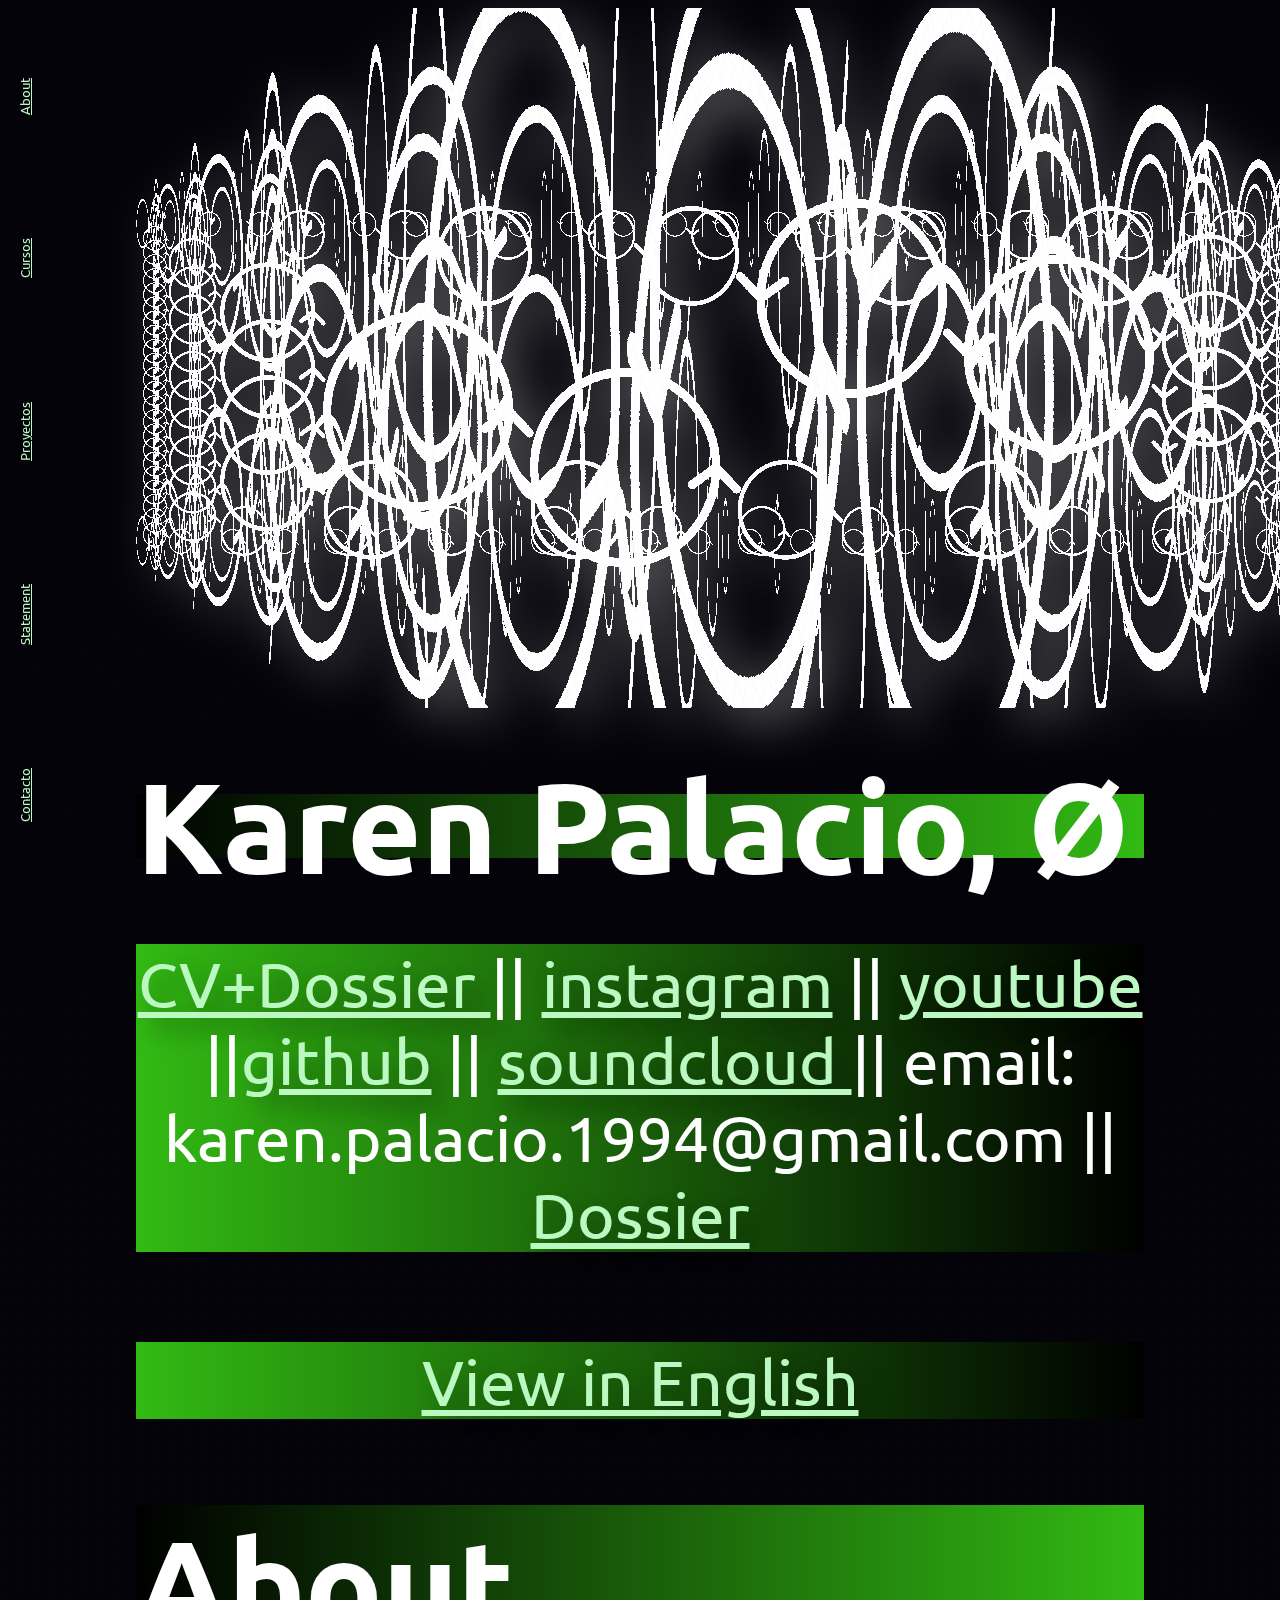
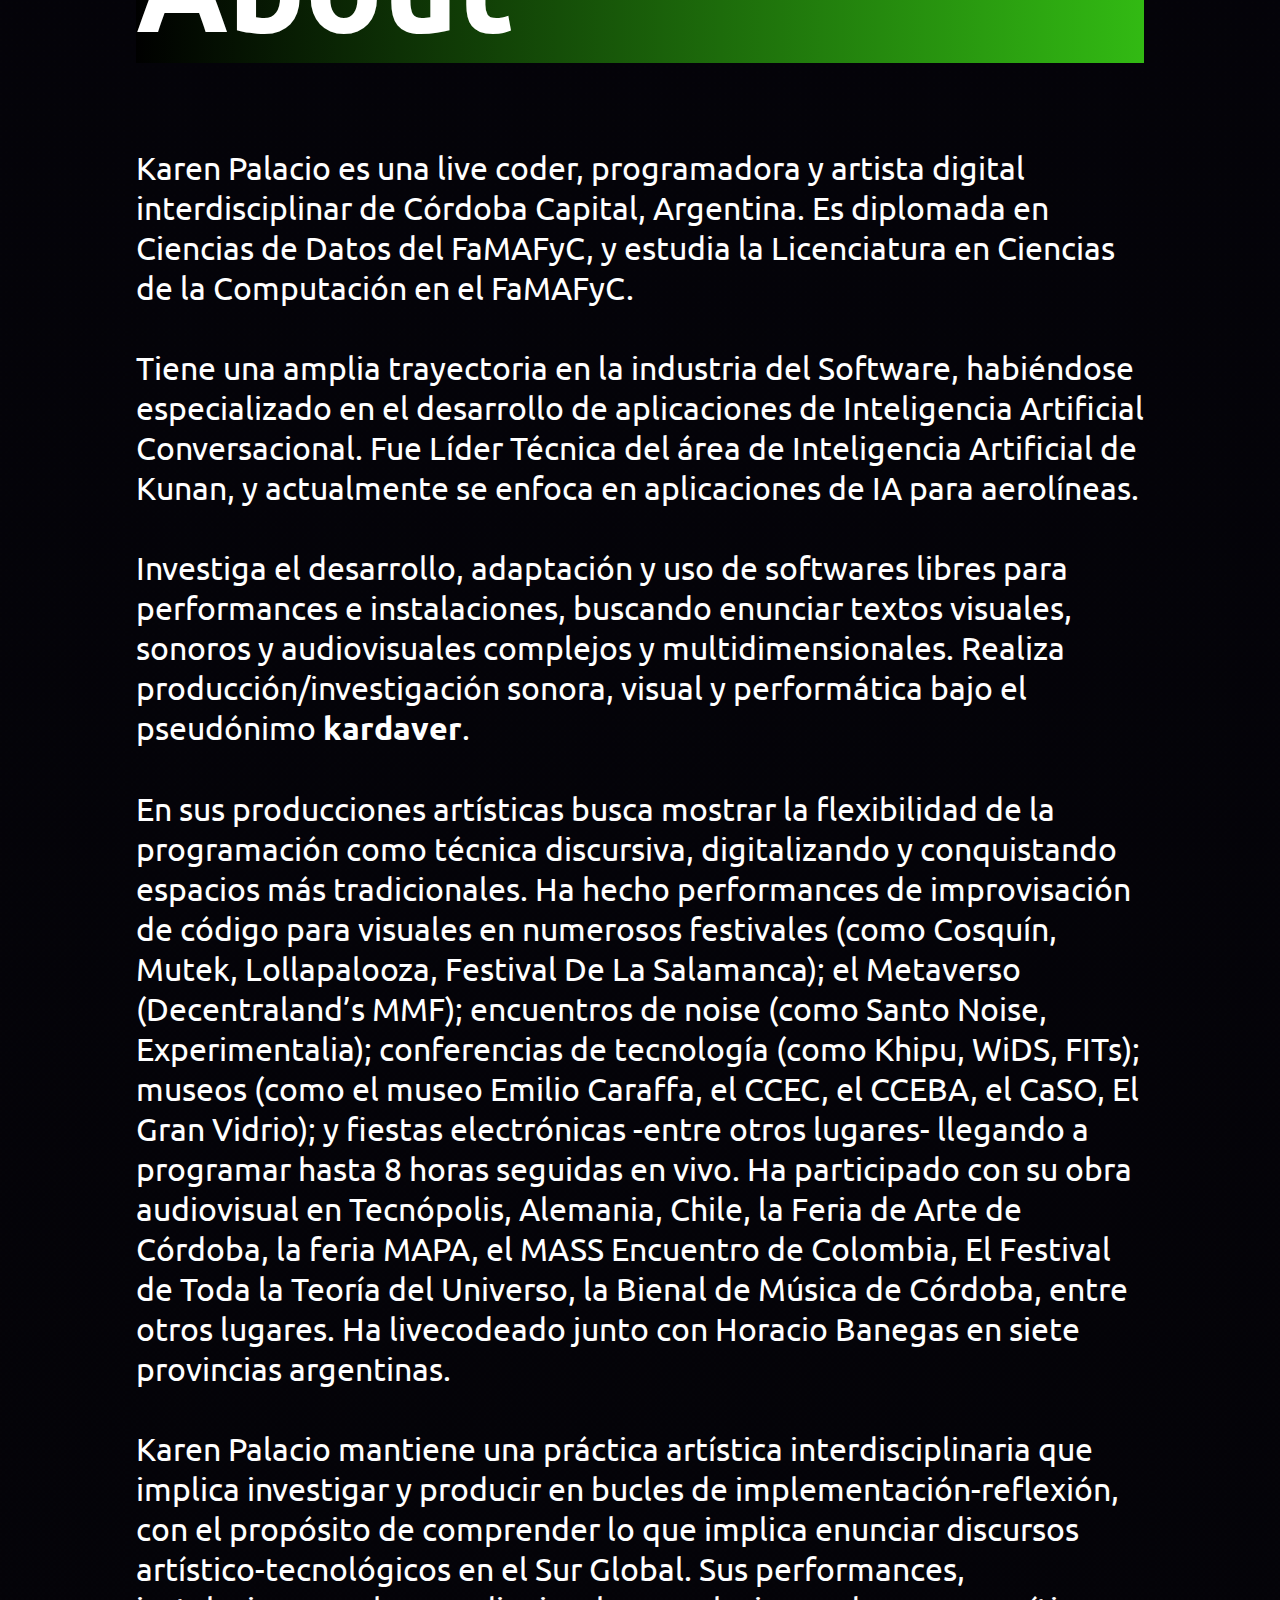
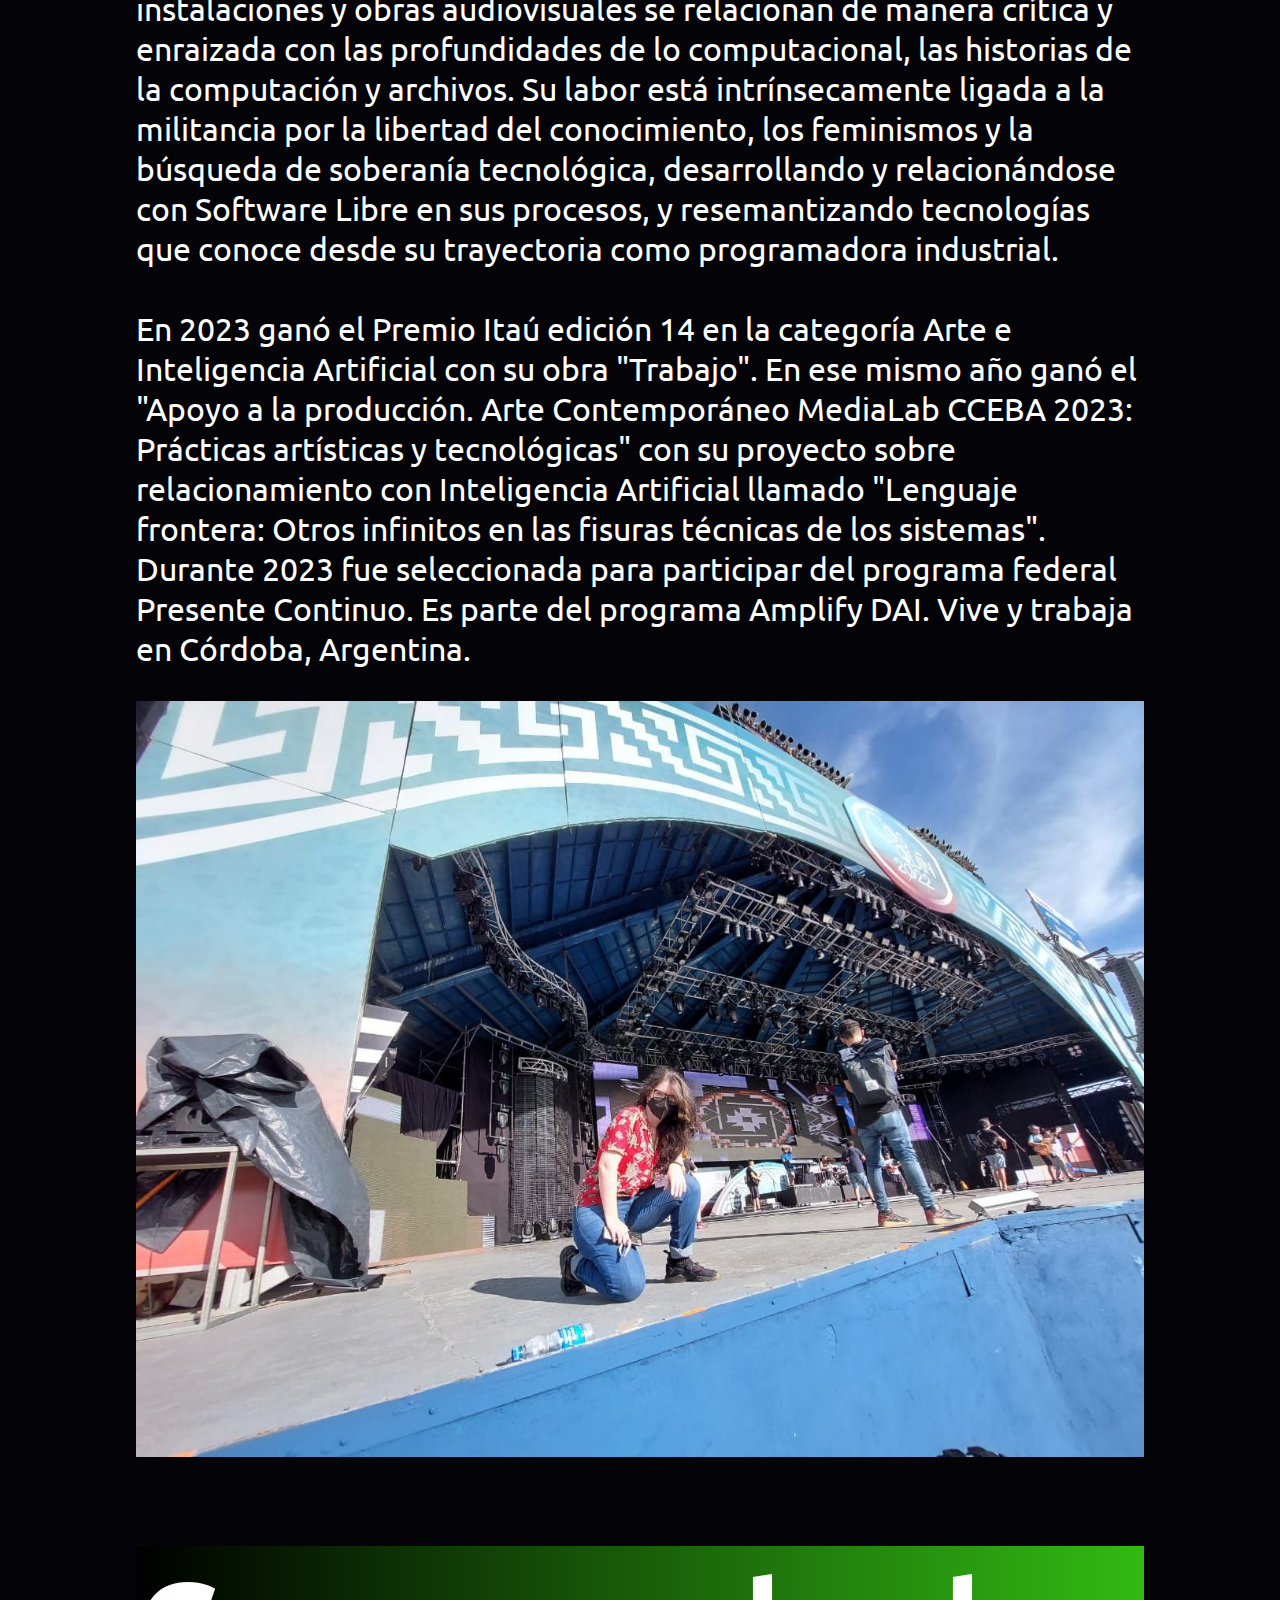
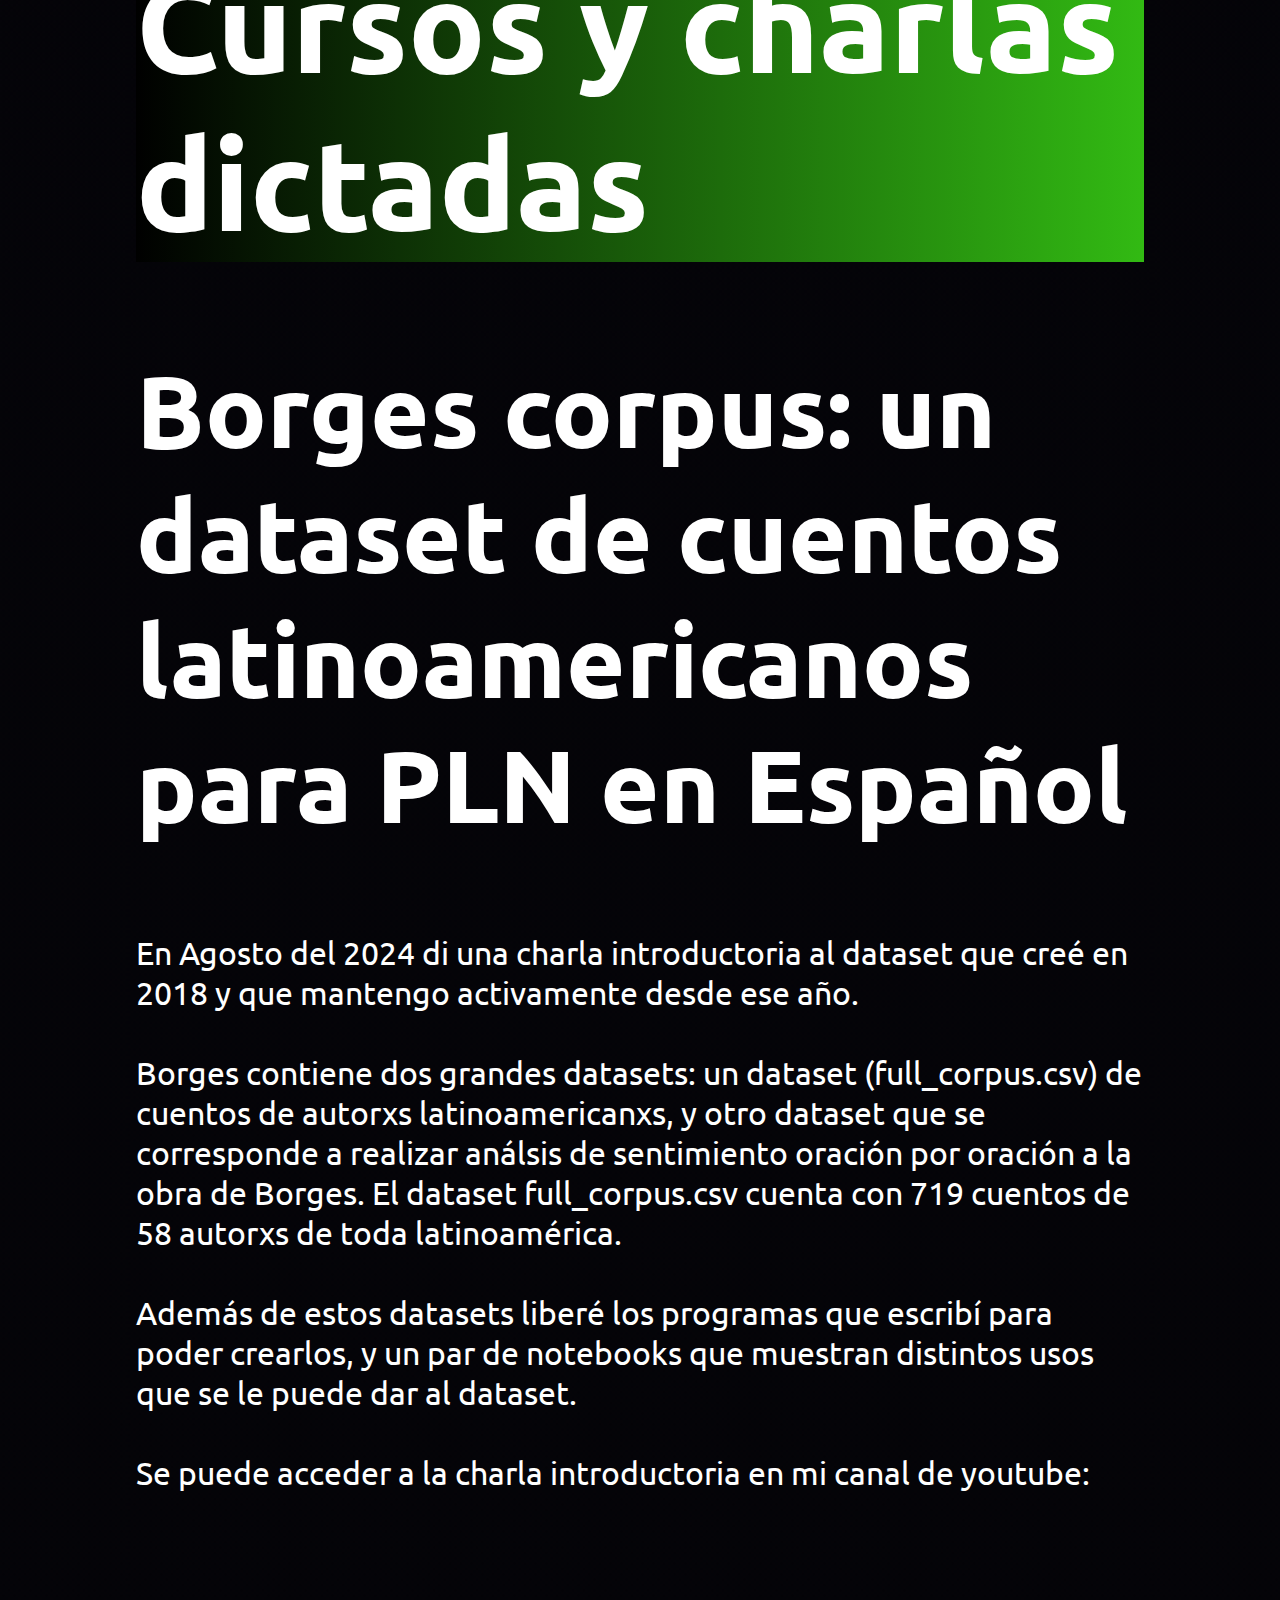
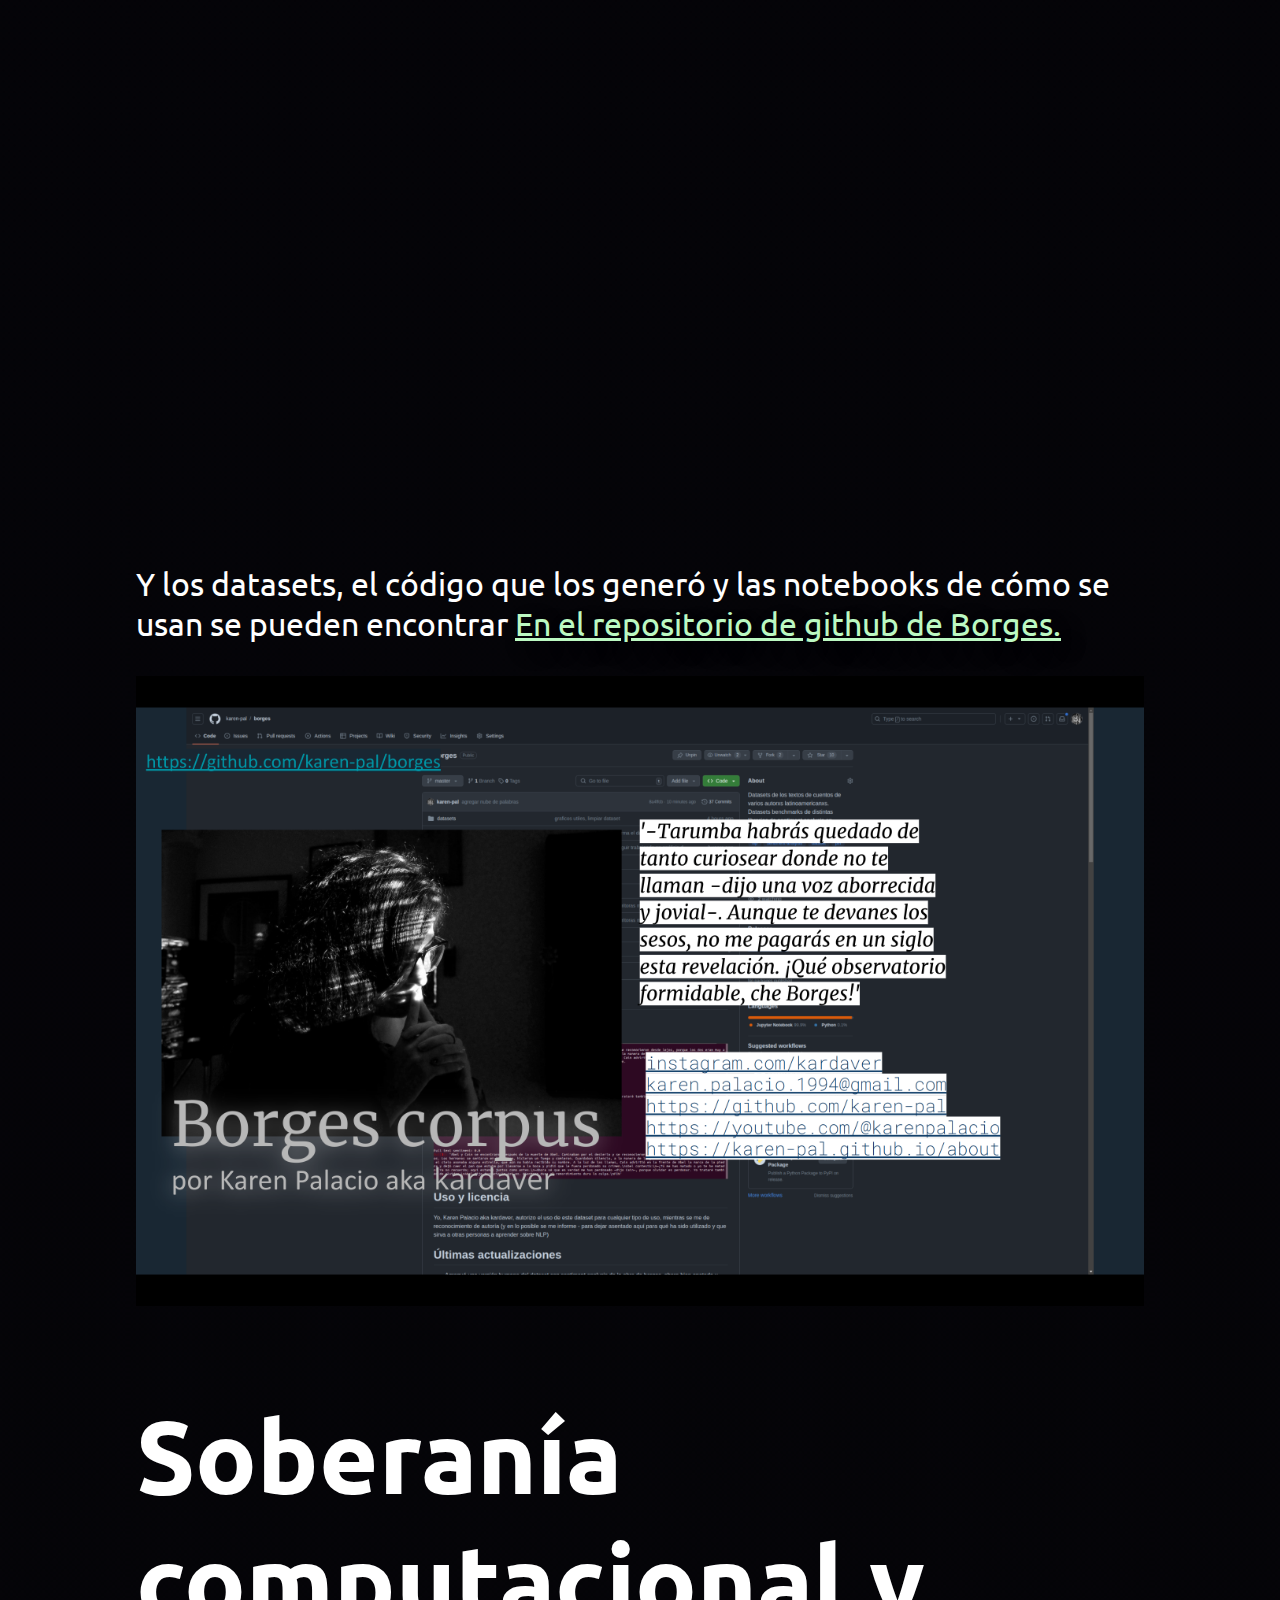
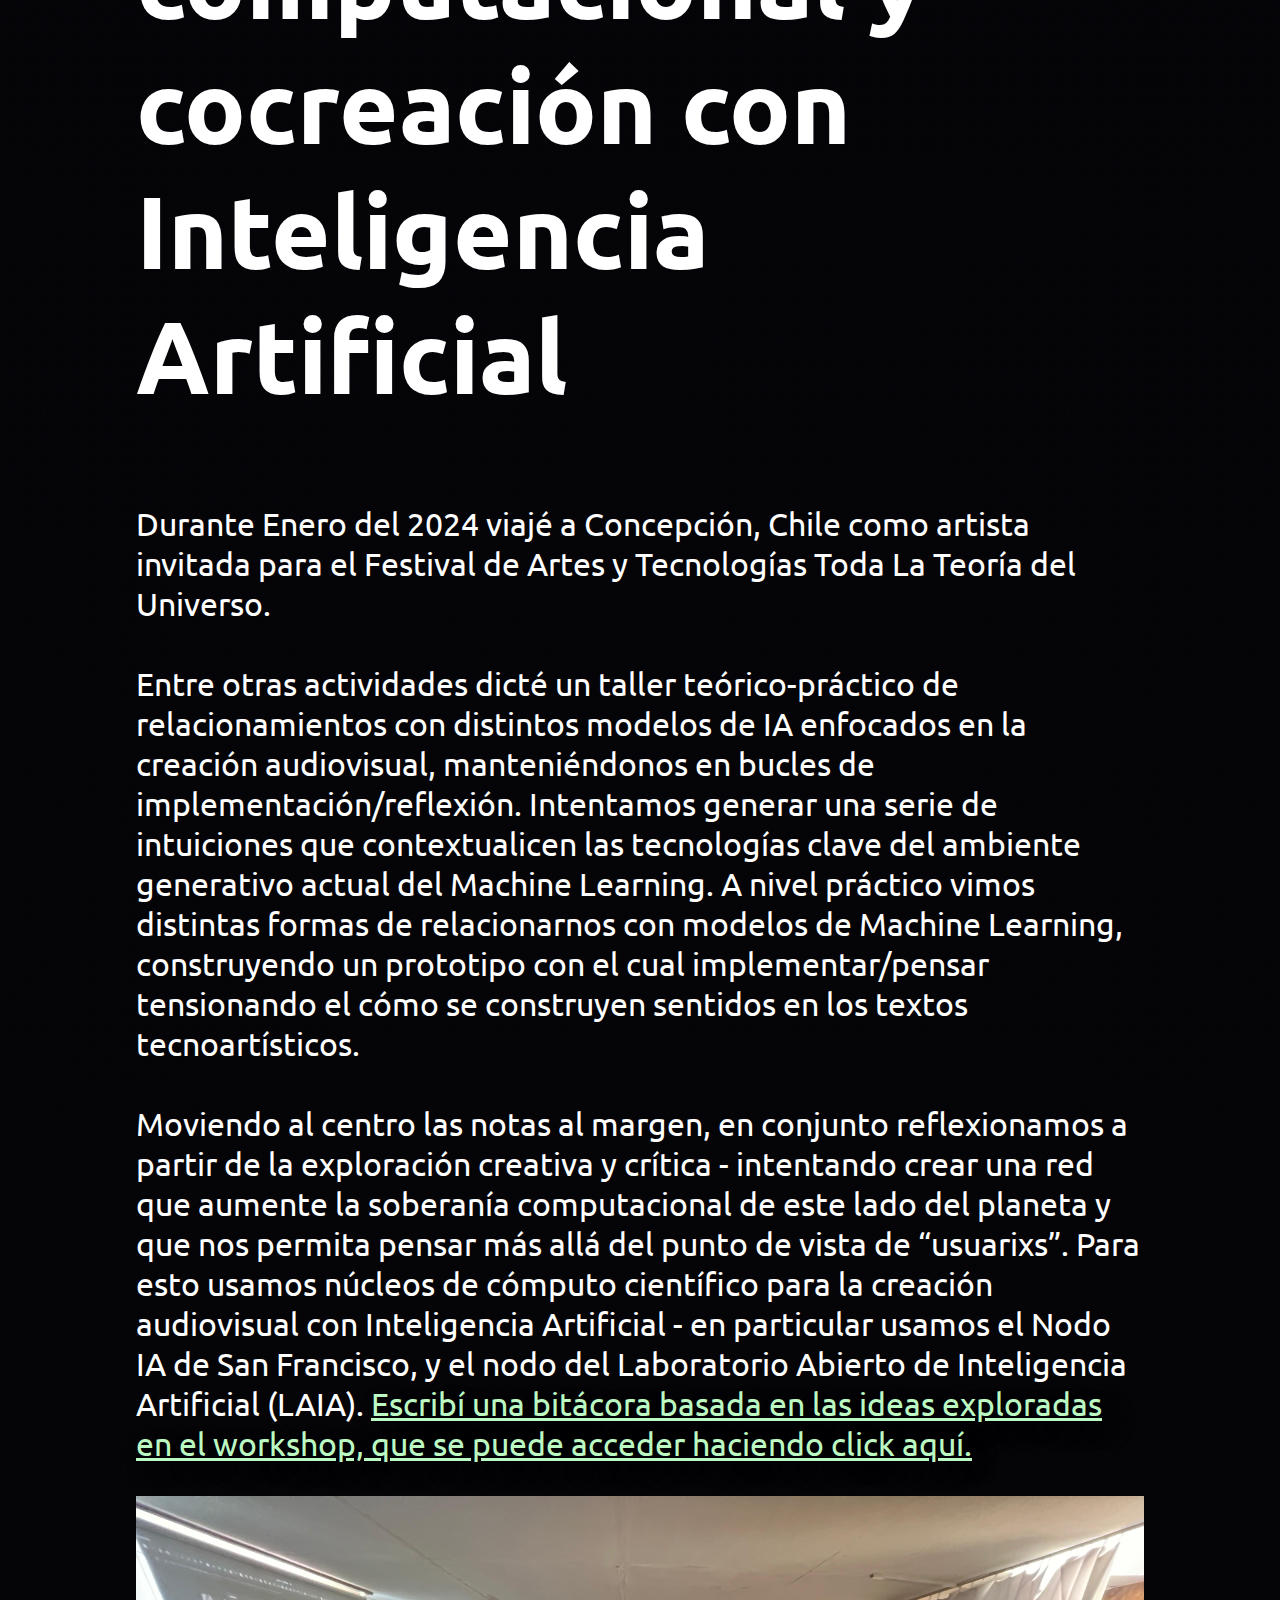
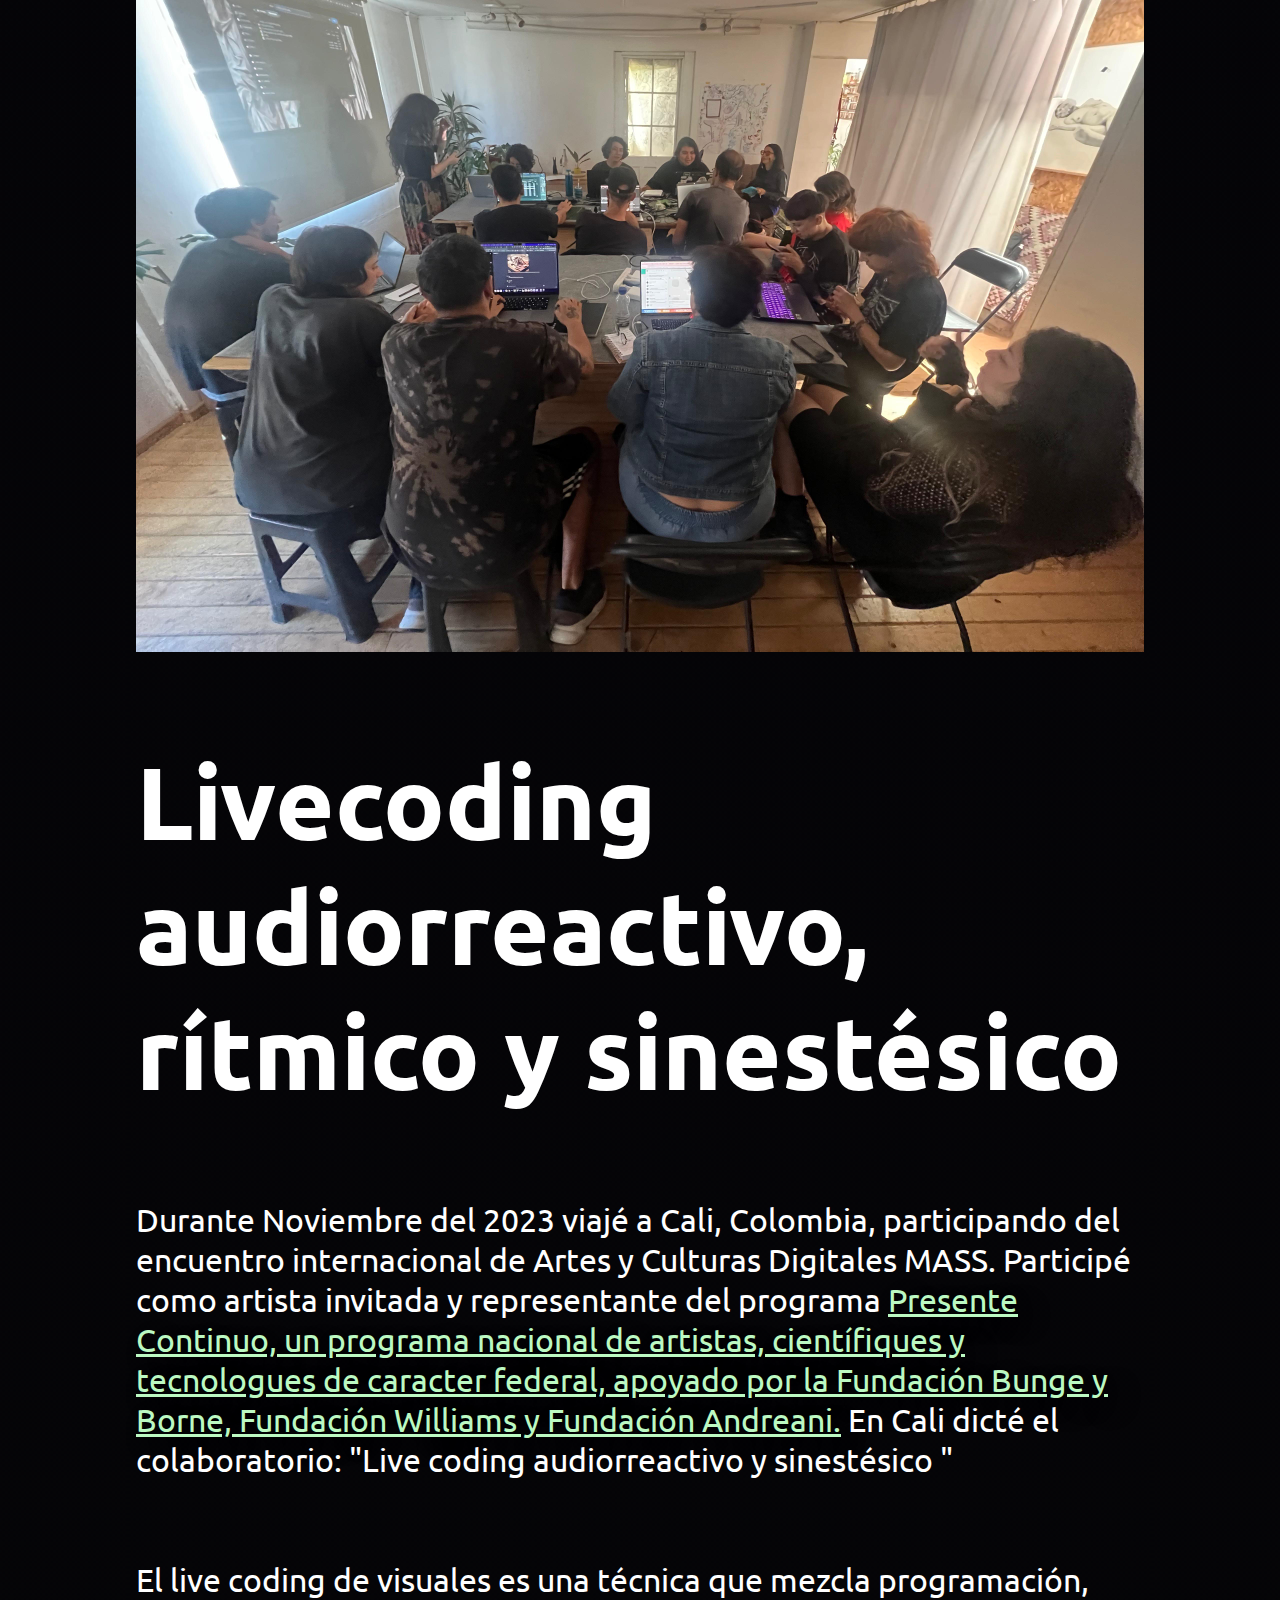
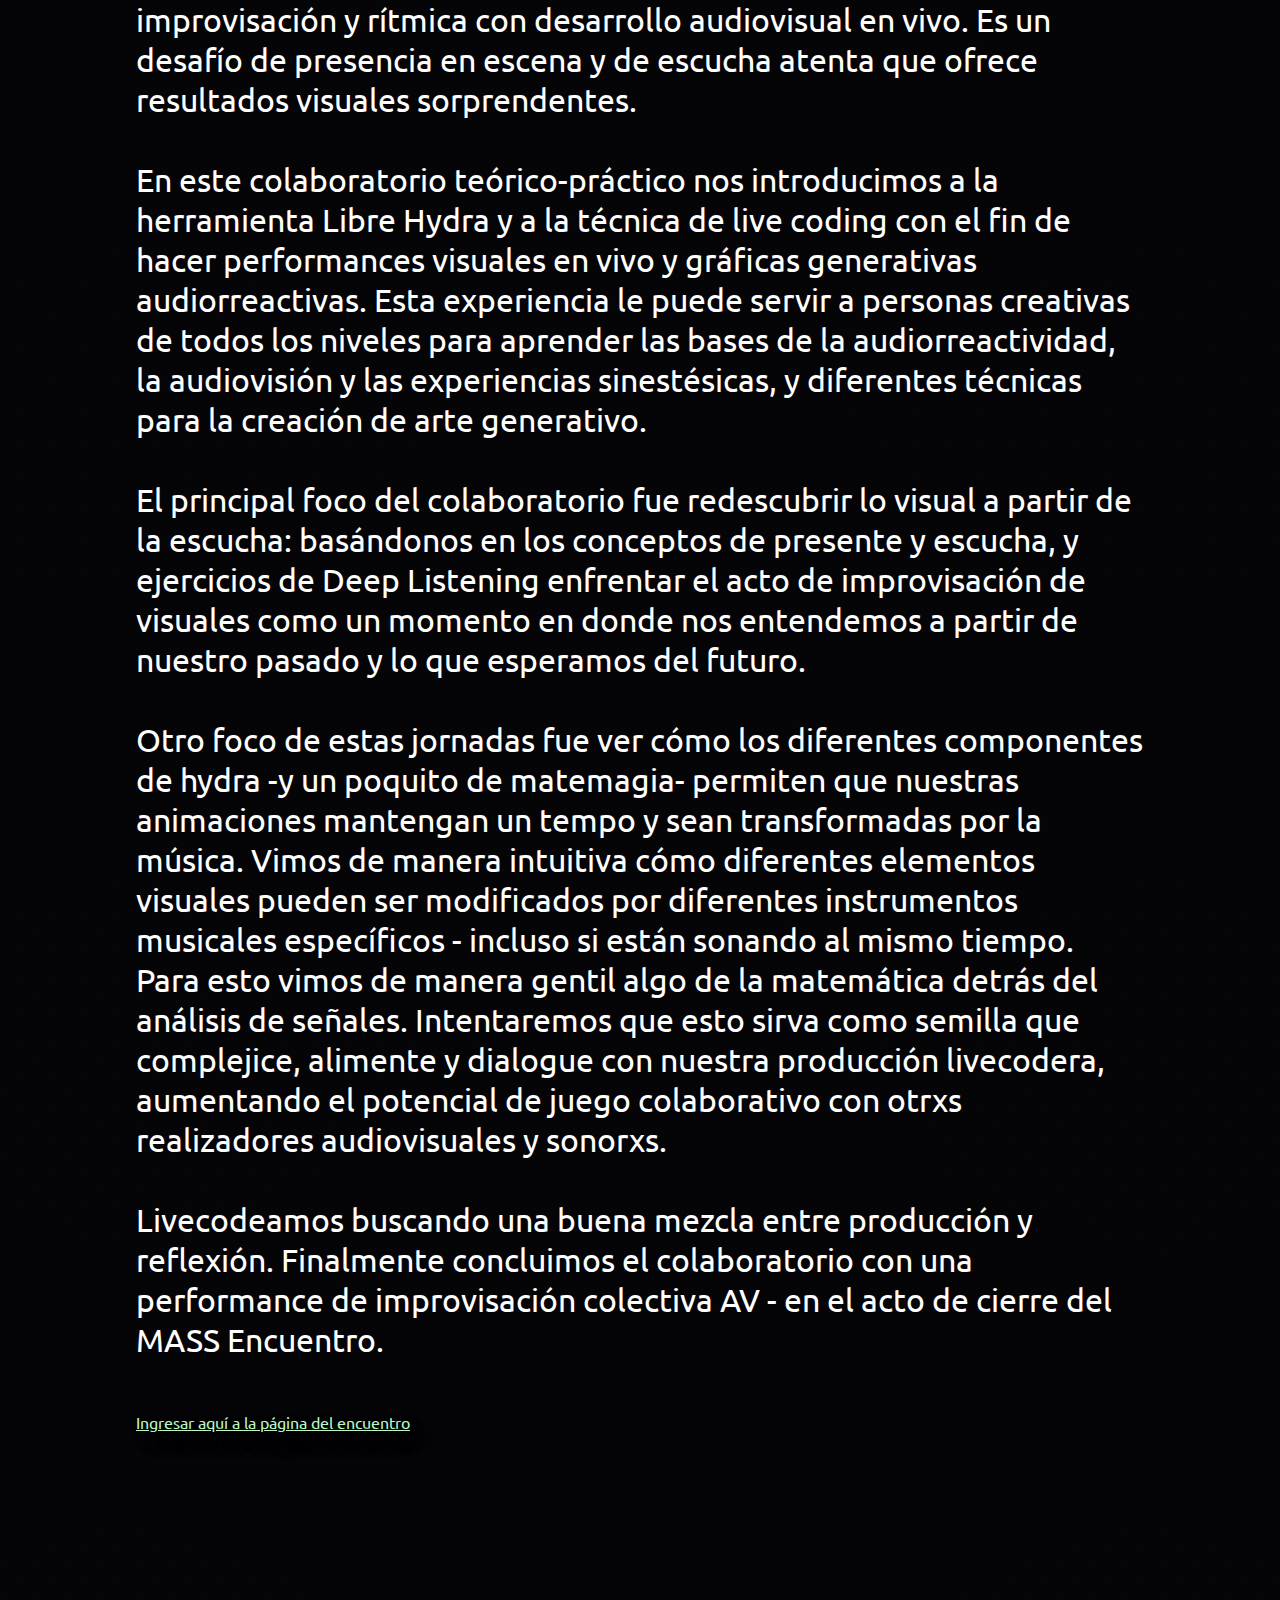
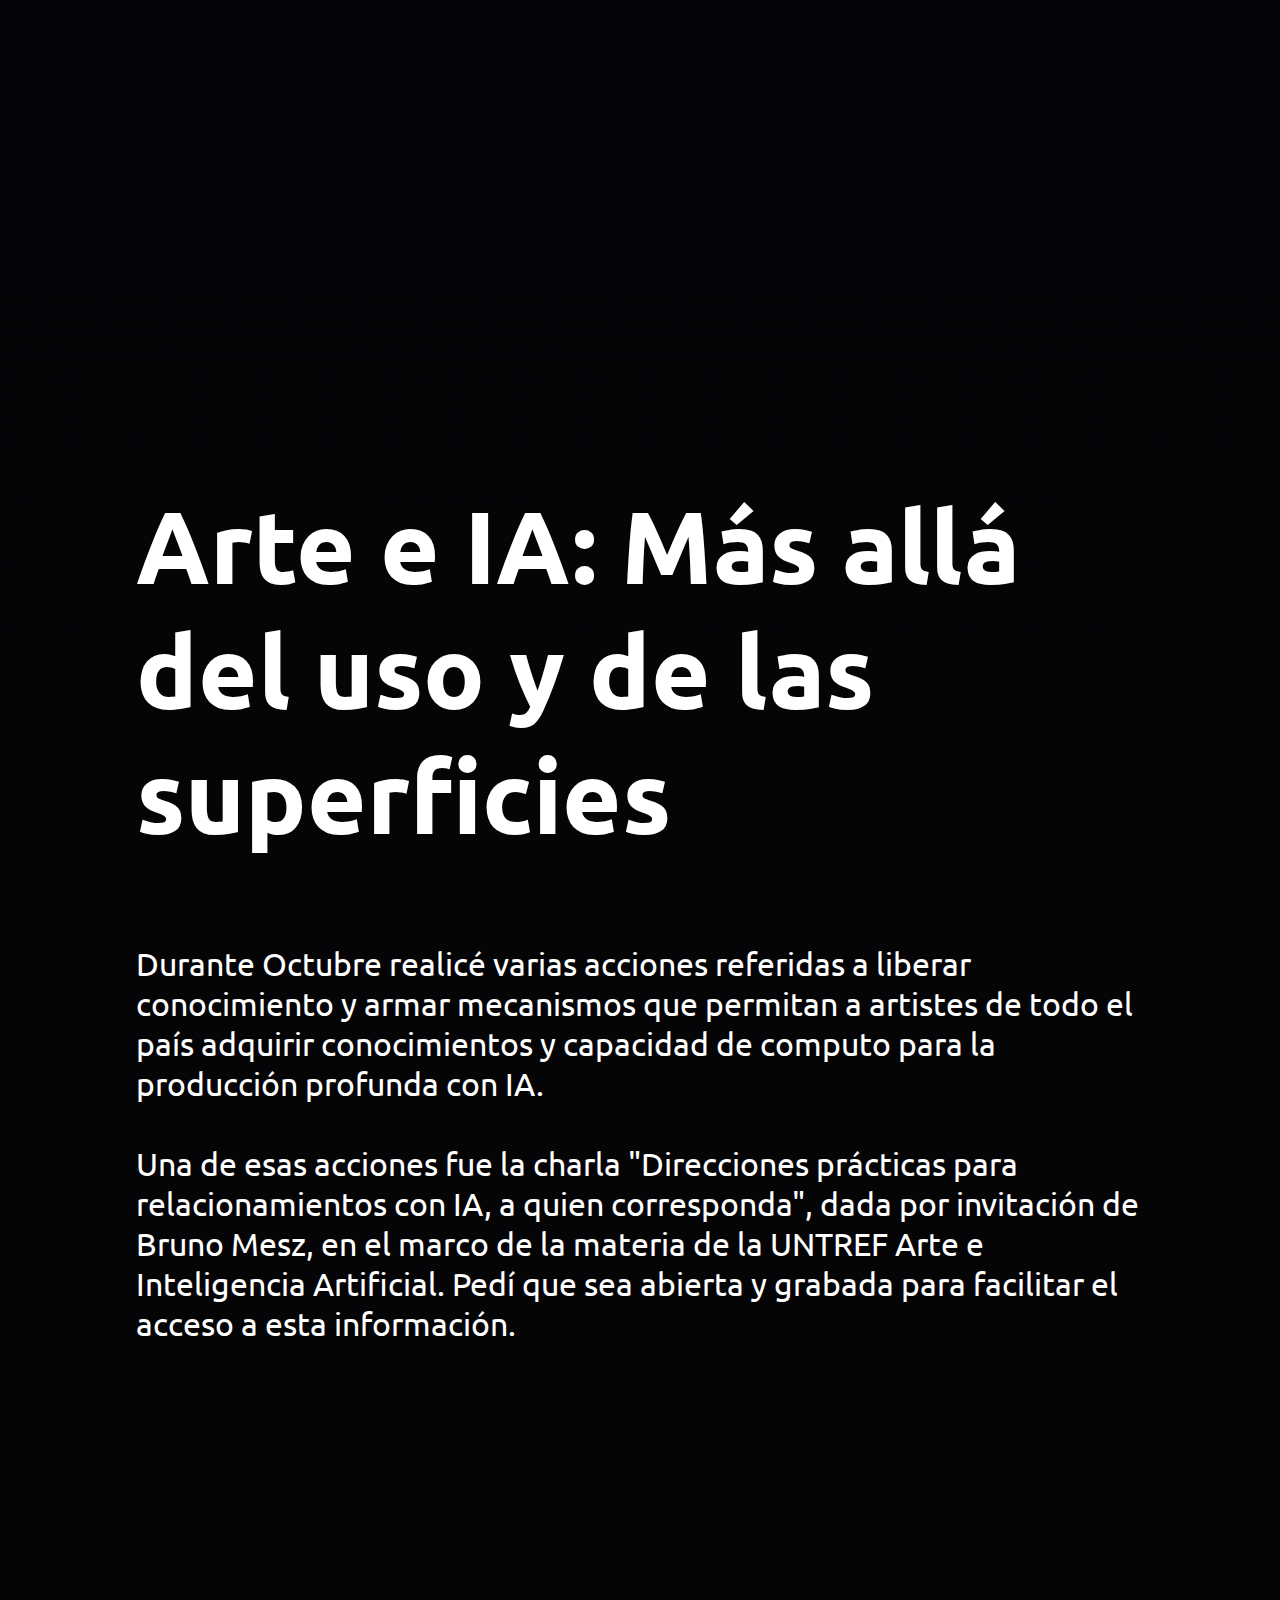
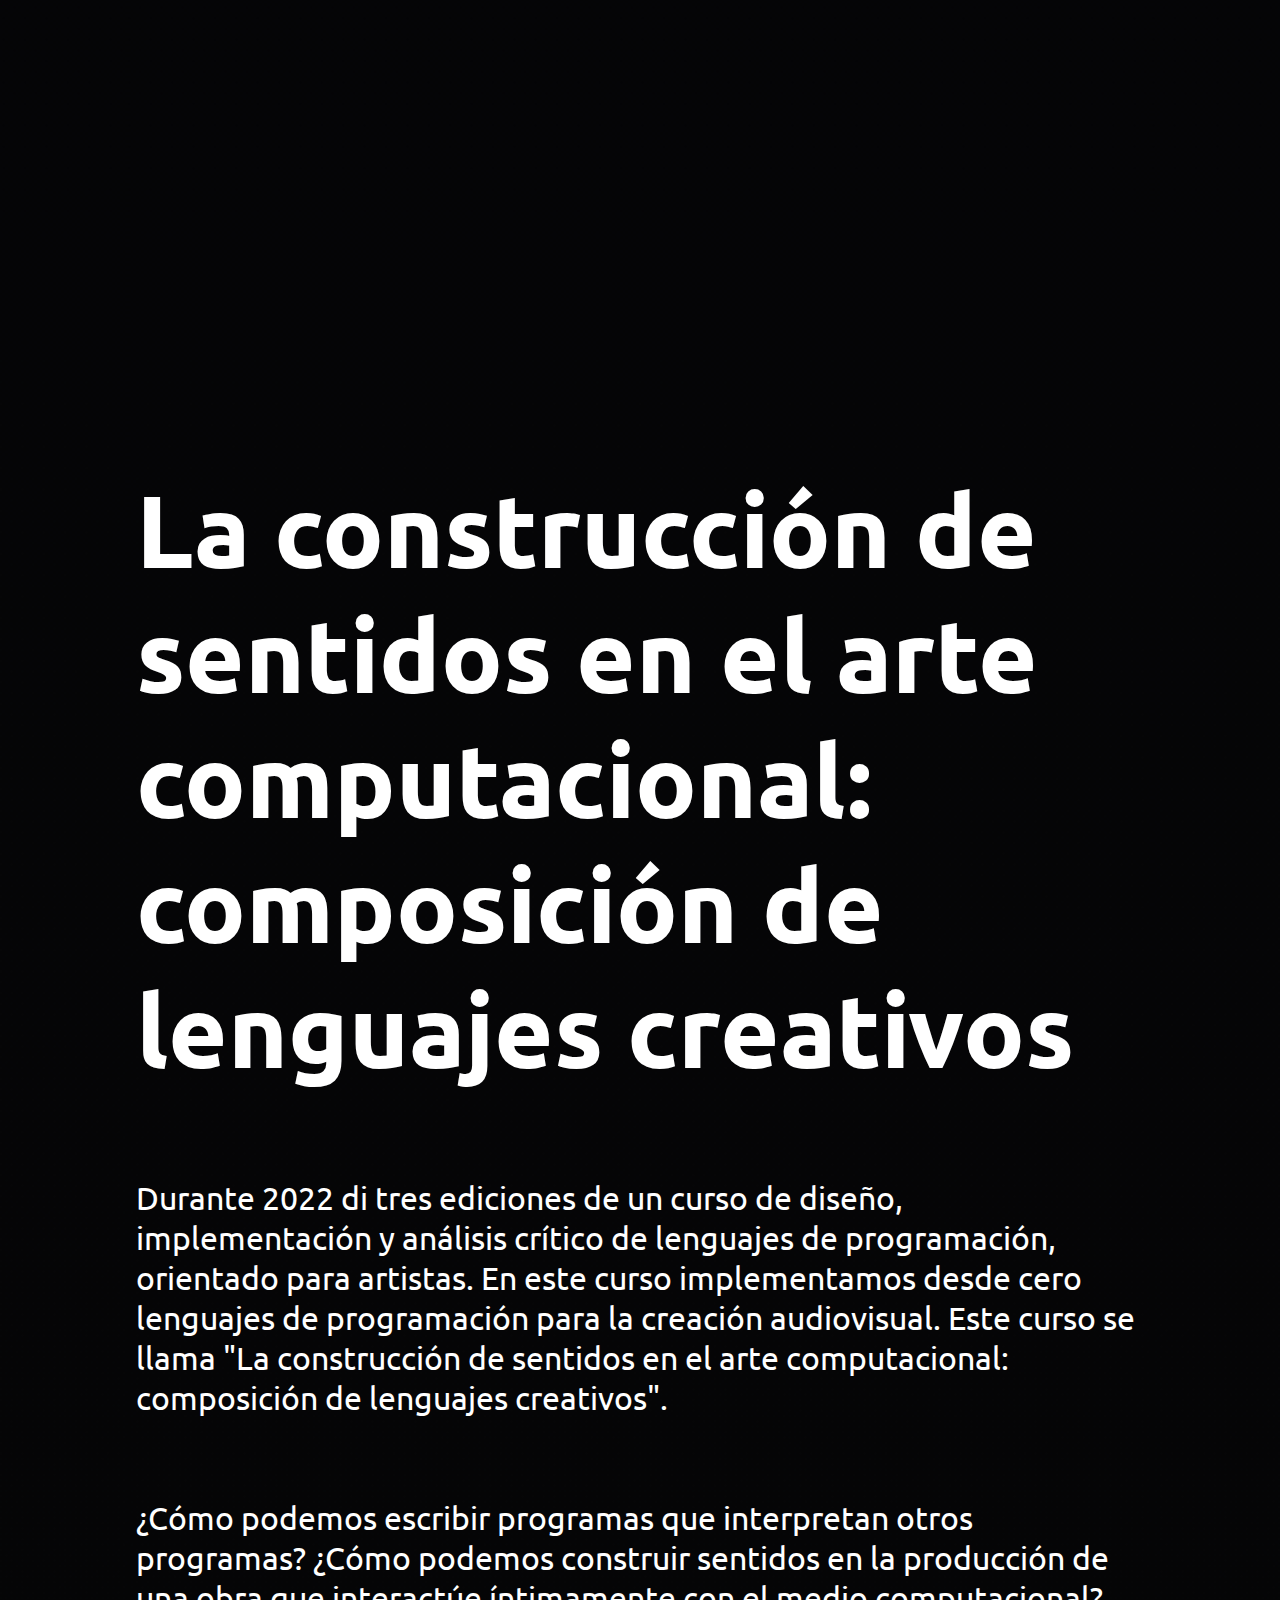
<file: index.html>
<!DOCTYPE html>
<html lang="es">
  <head>
    <meta charset="UTF-8">
    <meta name="viewport" content="width=device-width, initial-scale=1.0">
    <meta http-equiv="X-UA-Compatible" content="ie=edge">
    <title>Karen Palacio,Ø</title>
    <link rel="stylesheet" href="./styles.css">
    <link rel="icon" href="./favicon.ico" type="image/x-icon">
<link rel="preconnect" href="https://fonts.googleapis.com"><link rel="preconnect" href="https://fonts.gstatic.com" crossorigin><link href="https://fonts.googleapis.com/css2?family=Ubuntu:wght@300&display=swap" rel="stylesheet">
  </head>
<link rel="preconnect" href="https://fonts.googleapis.com"><link rel="preconnect" href="https://fonts.gstatic.com" crossorigin><link href="https://fonts.googleapis.com/css2?family=Ubuntu:wght@300&display=swap" rel="stylesheet">
  <body>
        <img id="header" src="menades.png"/>
        <div class="navbar">
                            <div class="linksN flex-container">

            <a href="#About">About</a>
            <a href="#Cursos">Cursos</a>
            <a href="#Proyectos">Proyectos</a>
            <a href="#Statement">Statement</a>
            <a href="#links">Contacto</a>
                            </div>
        </div>
    <main>
        <h1 id="name1">Karen Palacio,     Ø</h1>
        <div class="links" id="links">
            <a target="_blank" href="https://drive.google.com/file/d/16d8EyTVNmmtSmHSqIPxItbJV5aN7zILl/view?usp=sharing"> CV+Dossier </a> || <a target="_blank" href="https://instagram.com/kardaver">instagram</a> || <a target="_blank"  href="https://www.youtube.com/channel/UCDTXCf0EitxmvFfyRDtppuQ/videos">youtube</a> ||<a target="_blank"  href="https://github.com/karen-pal">github</a> || <a target="_blank" href="https://soundcloud.com/kardaver"> soundcloud </a> || email: karen.palacio.1994@gmail.com || <a target="_blank" href="https://drive.google.com/file/d/1f8xAkIXg5BOZLeY5vXjbLT1ta8iJh8HO/view?usp=sharing"> Dossier </a>
        </div>
        <br><br>
        <!--button type="button" class="collapsible">Sobre mí</button!-->
	<a class="links" id="lang" href="en.html">View in English</a>

        <h1 id="About"> About </h1>
        <p>
        Karen Palacio es una live coder, programadora y artista digital interdisciplinar de Córdoba Capital, Argentina. Es diplomada en Ciencias de Datos del FaMAFyC, y estudia la Licenciatura en Ciencias de la Computación en el FaMAFyC. 
        <br><br>Tiene una amplia trayectoria en la industria del Software, habiéndose especializado en el desarrollo de aplicaciones de Inteligencia Artificial Conversacional. Fue Líder Técnica del área de Inteligencia Artificial de Kunan, y actualmente se enfoca en aplicaciones de IA para aerolíneas. 
	<br><br> Investiga el desarrollo, adaptación y uso de softwares libres para performances e instalaciones, buscando enunciar textos visuales, sonoros y audiovisuales complejos y multidimensionales. Realiza producción/investigación sonora, visual y performática bajo el pseudónimo <b>kardaver</b>.
        <br><br>En sus producciones artísticas busca mostrar la flexibilidad de la programación como técnica discursiva, digitalizando y conquistando espacios más tradicionales. Ha hecho performances de improvisación de código para visuales en numerosos festivales (como Cosquín, Mutek, Lollapalooza, Festival De La Salamanca); el Metaverso (Decentraland’s MMF); encuentros de noise (como Santo Noise, Experimentalia); conferencias de tecnología (como Khipu, WiDS, FITs); museos (como el museo Emilio Caraffa, el CCEC, el CCEBA, el CaSO, El Gran Vidrio); y fiestas electrónicas -entre otros lugares- llegando a programar hasta 8 horas seguidas en vivo. Ha participado con su obra audiovisual en Tecnópolis, Alemania, Chile, la Feria de Arte de Córdoba, la feria MAPA, el MASS Encuentro de Colombia, El Festival de Toda la Teoría del Universo, la Bienal de Música de Córdoba, entre otros lugares. Ha livecodeado junto con Horacio Banegas en siete provincias argentinas.
	<br><br>Karen Palacio mantiene una práctica artística interdisciplinaria que implica investigar y producir en bucles de implementación-reflexión, con el propósito de comprender lo que implica enunciar discursos artístico-tecnológicos en el Sur Global. Sus performances, instalaciones y obras audiovisuales se relacionan de manera crítica y enraizada con las profundidades de lo computacional, las historias de la computación y archivos. Su labor está intrínsecamente ligada a la militancia por la libertad del conocimiento, los feminismos y la búsqueda de soberanía tecnológica, desarrollando y relacionándose con Software Libre en sus procesos, y resemantizando tecnologías que conoce desde su trayectoria como programadora industrial.
        <br><br>En 2023 ganó el Premio Itaú edición 14 en la categoría Arte e Inteligencia Artificial con su obra "Trabajo". En ese mismo año ganó el "Apoyo a la producción. Arte Contemporáneo MediaLab CCEBA 2023: Prácticas artísticas y tecnológicas" con su proyecto sobre relacionamiento con Inteligencia Artificial llamado "Lenguaje frontera: Otros infinitos en las fisuras técnicas de los sistemas". Durante 2023 fue seleccionada para participar del programa federal Presente Continuo. Es parte del programa Amplify DAI. Vive y trabaja en Córdoba, Argentina.
        </p>
        

        <img class="img-responsive" src="cosquin.jpg"/>

        <h1 id="Cursos"> Cursos y charlas dictadas </h1>
        <h2> Borges corpus: un dataset de cuentos latinoamericanos para PLN en Español </h2>
        <p>
        En Agosto del 2024 di una charla introductoria al dataset que creé en 2018 y que mantengo activamente desde ese año. 
	<br><br>Borges contiene dos grandes datasets: un dataset (full_corpus.csv) de cuentos de autorxs latinoamericanxs, y otro dataset que se corresponde a realizar análsis de sentimiento oración por oración a la obra de Borges. El dataset full_corpus.csv cuenta con 719 cuentos de 58 autorxs de toda latinoamérica.
	<br><br>Además de estos datasets liberé los programas que escribí para poder crearlos, y un par de notebooks que muestran distintos usos que se le puede dar al dataset.
        <br><br>
	Se puede acceder a la charla introductoria en mi canal de youtube:
        <div class="video-responsive">
        <iframe width="560" height="315" src="https://www.youtube.com/embed/1xyeEIL5i_0" title=" Borges YouTube video player" frameborder="0" allow="accelerometer; autoplay; clipboard-write; encrypted-media; gyroscope; picture-in-picture" allowfullscreen></iframe>
        </div>
        <br><br>
	</p>
	<p>
	Y los datasets, el código que los generó y las notebooks de cómo se usan se pueden encontrar
<a href="https://github.com/karen-pal/borges" target="_blank"> En el repositorio de github de Borges.</a>
</p>
<a href="https://github.com/karen-pal/borges" target="_blank">
        <img class="img-responsive" src="borges.png"/>
</a>
        <h2> Soberanía computacional y cocreación con Inteligencia Artificial </h2>
        <p>
        Durante Enero del 2024 viajé a Concepción, Chile como artista invitada para el Festival de Artes y Tecnologías Toda La Teoría del Universo.
        <br><br>
        Entre otras actividades dicté un taller teórico-práctico de relacionamientos con distintos modelos de IA enfocados en la creación audiovisual, manteniéndonos en bucles de implementación/reflexión. Intentamos generar una serie de intuiciones que contextualicen las tecnologías clave del ambiente generativo actual del Machine Learning. A nivel práctico vimos distintas formas de relacionarnos con modelos de Machine Learning, construyendo un prototipo con el cual implementar/pensar tensionando el cómo se construyen sentidos en los textos tecnoartísticos.
        <br><br>
Moviendo al centro las notas al margen, en conjunto reflexionamos a partir de la exploración creativa y crítica - intentando crear una red que aumente la soberanía computacional de este lado del planeta y que nos permita pensar más allá del punto de vista de “usuarixs”. Para esto usamos núcleos de cómputo científico para la creación audiovisual con Inteligencia Artificial - en particular usamos el Nodo IA de San Francisco, y el nodo del Laboratorio Abierto de Inteligencia Artificial (LAIA).

<a href="https://karen-pal.github.io/soberania" target="_blank"> Escribí una bitácora basada en las ideas exploradas en el workshop, que se puede acceder haciendo click aquí.</a>
</p>
<a href="https://karen-pal.github.io/soberania" target="_blank">
        <img class="img-responsive" src="ttu.jpg"/>
</a>
        <h2> Livecoding audiorreactivo, rítmico y sinestésico </h2>
        <p>
        Durante Noviembre del 2023 viajé a Cali, Colombia, participando del encuentro internacional de Artes y Culturas Digitales MASS. Participé como artista invitada y representante del programa <a target="_blank" href="https://presentecontinuo.org/"> Presente Continuo, un programa nacional de artistas, científiques y tecnologues de caracter federal, apoyado por la Fundación Bunge y Borne, Fundación Williams y Fundación Andreani.</a> En Cali dicté el colaboratorio: "Live coding audiorreactivo y sinestésico " 
        <br><br><br>El live coding de visuales es una técnica que mezcla programación, improvisación y rítmica con desarrollo audiovisual en vivo. Es un desafío de presencia en escena y de escucha atenta que ofrece resultados visuales sorprendentes.
        <br> <br>
En este colaboratorio teórico-práctico nos introducimos a la herramienta Libre Hydra y a la técnica de live coding con el fin de hacer performances visuales en vivo y gráficas generativas audiorreactivas. Esta experiencia le puede servir a personas creativas de todos los niveles para aprender las bases de la audiorreactividad, la audiovisión y las experiencias sinestésicas, y diferentes técnicas para la creación de arte generativo.

        <br> <br>
        El principal foco del colaboratorio fue redescubrir lo visual a partir de la escucha: basándonos en los conceptos de presente y escucha, y ejercicios de Deep Listening enfrentar el acto de improvisación de visuales como un momento en donde nos entendemos a partir de nuestro pasado y lo que esperamos del futuro.
        <br> <br>
Otro foco de estas jornadas fue ver cómo los diferentes componentes de hydra -y un poquito de matemagia- permiten que nuestras animaciones mantengan un tempo y sean transformadas por la música. Vimos de manera intuitiva cómo diferentes elementos visuales pueden ser modificados por diferentes instrumentos musicales específicos - incluso si están sonando al mismo tiempo. Para esto vimos de manera gentil algo de la matemática detrás del análisis de señales. Intentaremos que esto sirva como semilla que complejice, alimente y dialogue con nuestra producción livecodera, aumentando el potencial de juego colaborativo con otrxs realizadores audiovisuales y sonorxs. 

        <br> <br>
Livecodeamos buscando una buena mezcla entre producción y reflexión.  Finalmente concluimos el colaboratorio con una performance de improvisación colectiva AV - en el acto de cierre del MASS Encuentro.
        </p>
        <br><a target="_blank" href="https://disenoensociedad.com/">Ingresar aquí a la página del encuentro</a>
        <div class="video-responsive">
        <iframe width="560" height="315" src="https://www.youtube.com/embed/v6Aoqrg4pb8" title=" Colab YouTube video player" frameborder="0" allow="accelerometer; autoplay; clipboard-write; encrypted-media; gyroscope; picture-in-picture" allowfullscreen></iframe>
        </div>
        <h2> Arte e IA: Más allá del uso y de las superficies </h2>
        <p> Durante Octubre realicé varias acciones referidas a liberar conocimiento y armar mecanismos que permitan a artistes de todo el país adquirir conocimientos y capacidad de computo para la producción profunda con IA.
        <br><br> Una de esas acciones fue la charla "Direcciones prácticas para relacionamientos con IA, a quien corresponda", dada por invitación de Bruno Mesz, en el marco de la materia de la UNTREF Arte e Inteligencia Artificial. Pedí que sea abierta y grabada para facilitar el acceso a esta información.
<br><br>
        <div class="video-responsive">
        <iframe width="560" height="315" src="https://www.youtube.com/embed/0VCcrVSqt3c?si=GbeLyA84LxxIF2L3" title=" Curso YouTube video player" frameborder="0" allow="accelerometer; autoplay; clipboard-write; encrypted-media; gyroscope; picture-in-picture" allowfullscreen></iframe>
        </div>
        </p>
        <h2> La construcción de sentidos en el arte computacional: composición de lenguajes creativos</h2>
        <p>
        Durante 2022 di tres ediciones de un curso de diseño, implementación y análisis crítico de lenguajes de programación, orientado para artistas. En este curso implementamos desde cero lenguajes de programación para la creación audiovisual. Este curso se llama "La construcción de sentidos en el arte computacional: composición de lenguajes creativos".
        <br><br><br>¿Cómo podemos escribir programas que interpretan otros programas? ¿Cómo podemos construir sentidos en la producción de una obra que interactúe íntimamente con el medio computacional? ¿Cuándo un programa “se convierte en” arte? 
        </p>
        <br><a target="_blank" href="https://wipartedigital.com/workshops/la-construccion-de-sentidos-en-el-arte-computacional/">Ingresar aquí a la página del curso</a>
        <h1 id="Proyectos">Proyectos seleccionados</h1>
        <h2>Bitácora de Proceso: Miel de purga </h2>
        <p>
        En esta página dejé registrado en formato bitácora los procesos creativos de Miel de Purga. Miel de Purga es una experiencia interdisciplinar que se produjo e inauguró en el marco del MASS Encuentro. Es atravesada por el arte sonoro, la performance, la programación creativa, la danza, el live coding de visuales, la coreografía y la política arraigada geográficamente sobre el estallido de Cali del 2021. Formé parte de esta colaboración gracias a la voluntad de cocreación de Beatriz Sterling, Mario Ortiz y Javier Blanco. Esta bitácora contiene fotos y collages que hice, escritos reflexivos (y otros más técnicos), sonidos, composiciones y videos . Quería que quede registro de algunas metodologías orgánicas de colaboración que fueron surgiendo entre les co-creadores. Además quería que sea bien en primera persona - como cordobesa - argentina, conociendo los sucesos del último estallido en Cali, Colombia y sintiéndome atravesada por los paralelismos con Córdoba/Argentina del pasado y del presente.
        <br><br>
Ahora más que nunca lo siento presente - las memorias de los pueblos son músculos que tienen que ejercitarse, y los pueblos del Sur vamos a tener que luchar por nuestra autodefinición eternamente.
        </p>
        <br><a target="_blank" href="https://karen-pal.github.io/miel/">Ingresar aquí a la bitácora Miel</a>
        <h2> Trabajo </h2>

        <p>
        "Trabajo" es un ensayo visual sin sonido, explorando las realidades matéricas y asimetrías geopolíticas detrás de la ilusión de digitalización. <br><br>Fue exhibido en la Primera Megamuestra de Arte Digital, en Tecnópolis, 2022. Para su realización hice dialogar el entorno de livecoding con Hydra modificado por mí para la incorporación de gráficas precolmbinas, con tecnologías de Inteligencia Artificial para la generación de imágenes a partir de textos en inglés. 
        <br><br> En 2023 ganó el Premio Itaú de Artes Visuales Edición 14, en la categoría Arte e Inteligencia Artificial. Fue exhibido en el Museo Emilio Caraffa durante los meses de Julio, Agosto y Septiembre del 2023.
        <br><br>Es parte de una experimentación gráfica más amplia en mi trabajo: ¿cómo hablar de realidades de las cuales no hay registro, o el registro es escaso/en baja calidad, o inaccesible en el internet, debido a asimetrías geopolíticas?
        </p>
        <div class="video-responsive">
        <iframe width="560" height="315" src="https://www.youtube.com/embed/Py0BTX6BBFE" title=" Trabajo YouTube video player" frameborder="0" allow="accelerometer; autoplay; clipboard-write; encrypted-media; gyroscope; picture-in-picture" allowfullscreen></iframe>
        </div>
        <h2> internetSur </h2>
        <p>
        "internetSur" es un ensayo visual audiorrítmico, explorando las realidades matéricas y asimetrías geopolíticas detrás de la ilusión de digitalización. <br><br>Fue la apertura del Festival de Innovación y Tecnología Social edición 2022. El DJ Octavio Octavio realizó el set que suena. En su realización me relacioné con tecnologías de Inteligencia Artificial para la generación de imágenes a partir de textos en inglés. 
        <br><br>Es parte de una experimentación gráfica más amplia en mi trabajo: ¿cómo hablar de realidades de las cuales no hay registro, o el registro es escaso/en baja calidad, o inaccesible en el internet, debido a asimetrías geopolíticas?
        </p>
        <div class="video-responsive">
        <iframe width="560" height="315" src="https://www.youtube.com/embed/LT9od_RYjDo" title="internetSur YouTube video player" frameborder="0" allow="accelerometer; autoplay; clipboard-write; encrypted-media; gyroscope; picture-in-picture" allowfullscreen></iframe>
        </div>
        <h2>Bitácora de exploración: Sinestésica </h2>
        <p>
        En esta página dejé registrado en formato bitácora el proceso, resultados intermedios, reflexiones y visualizaciones planteadas a lo hora de hacer idas y vueltas entre la configuración de instrumentos ruidísticos en Bitwig, la escritura de textos que puedan servir como prompts para modelos de generación de imágenes usando Machine Learning, y los resultados visuales del mismo. Desarrollé un primer banco de instrumentos en Bitwig mientras iba escribiendo los textos de prompts para darle a un modelo nuevo de IA que estaba probando. Fui dejándome dibujar hasta llegar a un resultado visual inesperado. Lo tomé como punto de inicio con el cual operar sonido, imaginando los ruidos de la imagen. Luego operando con hydra y editando vídeo llegué a una pieza audiovisual.
        <br> Optimizado para desktop.
        </p>
        <br><a target="_blank" href="https://karen-pal.github.io/ser_ser_ser/">Ingresar aquí a la bitácora sinestésica</a>

        <h2>Bitácora de exploración: Machine Learning <=> Sonido </h2>
        <p>
        En esta página dejé registrado en formato bitácora exploraciones sonoras, mezclando producción sonora con el software Bitwig e introduciendo a mi práctica modelos basados en difusión para la generación sonora e interpolación de sonidos. Empiezo con dos producciones sonoras propias y termino generando una nueva, usando el resultado de pasarlas por un modelo de inteligencia artificial.
        <br> Optimizado para desktop.
        </p>
        <br><a target="_blank" href="https://karen-pal.github.io/autoetnografia/">Ingresar aquí a la bitácora Machine Learning <=> sonido </a>
        <h2> Ensayo web: arte digital en el sur global </h2>
        <p>
        Siguiendo la idea de site specific, pensé este ensayo web para celular, que sirva para dejar registro de reflexiones acerca de mi práctica como artista digital, comprometida con los problemas geopolíticos de mi aquí y ahora, como artista digital "del interior" de Argentina, Sudamérica.
        <br> Optimizado para celular.
        </p>
        <br><a target="_blank" href="https://karen-pal.github.io/construccion/">Ingresar aquí al ensayo</a>
        <h2> Sentido </h2>
        <p>
        Entorno de dibujo que se desdibuja, explorando ideas base sobre la imagen digital.
        </p>
        <br><a target="_blank" href="https://karen-pal.github.io/sentido/">Ingresar aquí al entorno de dibujo</a>
        <h2> Pose Shader </h2>
        <p>
        Entorno de dibujo online, que sirve para modificar shaders a través de poses. Utiliza modelos de machine learning para la detección de pose, y escribí shaders específicos para esta página. Es parte de un proyecto más grande que se llama Bitácora de desarrollo, o qué es programar.

        </p>
        <br><a target="_blank" href="https://karen-pal.github.io/poseShader/">Ingresar aquí al entorno</a>
        <h2> Bitácora de desarrollo, o qué es programar. </h2>
        <p>
        Propuesta de instalación presencial, para la interacción reflexiva con un sistema de dibujo gestual de desarrollo propio (pose shader).
        <br><br> Seleccionada para el Laboratorio de Arte y Tecnología por la Municipalidad de Córdoba. Será exhibida en el Cabildo histórico de Córdoba en 2023.
        </p>
        <br><a target="_blank" href="https://karen-pal.github.io/poseShader/about.html">Ingresar aquí a la página de la propuesta</a>
        <h2> Lenguaje de programación propio: M(é)nad(e)\s </h2>

        <p>
        Un lenguaje de programación complejo, pensada como matriz activa: acto de negociación mediante, tal vez dibujar. Exploraciones dentro de programación y dibujado lento.
        </p>
        <br><a target="_blank" href="https://github.com/karen-pal/menades">Ingresar aquí a la página</a>
        <h2> Lenguaje de programación propio: naive </h2>

        <p>
        Un lenguaje para dibujo geométrico y su compilador implementados en javascript. Resultado de simplificar el funcionamiento de los compiladores e implementar las definiciones naivemente - parte del curso Construcción de sentidos en el arte computacional: composición de lenguajes creativos.
        </p>
        <br><a target="_blank" href="https://karen-pal.github.io/poseShader/">Ingresar aquí a la página del lenguaje</a>
        <br><br>
        <h1 id="Statement"> Statement </h1>
        <!--button type="button" class="collapsible">Artist Statement</button--!>
        <p>
        En mi práctica artística investigo y produzco desde una postura crítica, con una metodología que me mantiene en bucles de implementación-reflexión. Entiendo lo que hago como militancia por la libertad del conocimiento, partiendo desde una postura feminista y ecologista de la tecnología. 
        <br><br>Como VJ he experimentado el potencial de las visuales: pueden conformar textos complejos, polisémicos, abiertos y dinámicos. Por otro lado, las visuales también pueden ser pancartas electrónicas, o decoración. Las visuales pueden tejer ensayos que establezcan relaciones con la arquitectura e historia de un lugar, y pueden pensarse como montaje en vivo: pueden contrastar, reforzar, modificar, develar, ocultar, denunciar, entre otras operaciones. Por otro lado, las visuales usualmente son pensadas -paradójicamente- para no ser vistas: estímulos con poca información, marcas visuales redundantes y convencionales, pensadas para “no competir” con el resto de lo que sucede en un evento/lugar. En mis búsquedas artísticas intento mostrar el potencial semántico y performático de lo visual para dialogar con lo sonoro, y transformar un evento en algo que construya textos exigentes y multidimensionales. 
        <br><br>Constantemente desarrollo y entro en relación con softwares libres como Hydra, openFrameworks, p5js, Blender, lenguajes de programación como python, javascript, rust, haskell y c++, librerías, modelos y arquitecturas de machine learning como NLTK, spaCy, VQGAN+CLIP y Stable Diffusion. Las combino con live coding para poder operarlos en vivo. Entiendo al live coding de visuales como un acto performático de alta exigencia física, mental y emocional, y un ejercicio de presencia y atención. Durante mis performances intento establecer un circuito entre les participantes, les performers sonoros, la situación lumínica del lugar, la arquitectura del lugar físico, la computadora con la cual me estoy comunicando a través de lenguajes de programación, mi cuerpo y los signos gráficos de las visuales. Intento de esta forma establecer conscientemente bucles de co-constitución.
        </p>
        <div class="links">
        <a target="_blank" href="https://drive.google.com/file/d/16d8EyTVNmmtSmHSqIPxItbJV5aN7zILl/view?usp=sharing"> CV+Dossier </a> || <a target="_blank" href="https://instagram.com/kardaver">instagram</a> || <a target="_blank"  href="https://www.youtube.com/channel/UCDTXCf0EitxmvFfyRDtppuQ/videos">youtube</a> ||<a target="_blank"  href="https://github.com/karen-pal">github</a> || <a target="_blank" href="https://soundcloud.com/kardaver"> soundcloud </a>  || email: karen.palacio.1994@gmail.com
        </div>
    </main>
	<script>

document.addEventListener("DOMContentLoaded", function() {
  var lazyloadImages;    

  if ("IntersectionObserver" in window) {
    lazyloadImages = document.querySelectorAll(".lazy");
      console.log(lazyloadImages);
    var imageObserver = new IntersectionObserver(function(entries, observer) {
      entries.forEach(function(entry) {
        if (entry.isIntersecting) {
          var image = entry.target;
          image.src = image.dataset.src;
          image.classList.remove("lazy");
          imageObserver.unobserve(image);
        }
      });
    });

    lazyloadImages.forEach(function(image) {
      imageObserver.observe(image);
    });
  } else {  
    var lazyloadThrottleTimeout;
    lazyloadImages = document.querySelectorAll(".lazy");
    
    function lazyload () {
      if(lazyloadThrottleTimeout) {
        clearTimeout(lazyloadThrottleTimeout);
      }    

      lazyloadThrottleTimeout = setTimeout(function() {
        var scrollTop = window.pageYOffset;
        lazyloadImages.forEach(function(img) {
            if(img.offsetTop < (window.innerHeight + scrollTop)) {
              img.src = img.dataset.src;
              img.classList.remove('lazy');
            }
        });
        if(lazyloadImages.length == 0) { 
          document.removeEventListener("scroll", lazyload);
          window.removeEventListener("resize", lazyload);
          window.removeEventListener("orientationChange", lazyload);
        }
      }, 20);
    }

    document.addEventListener("scroll", lazyload);
    window.addEventListener("resize", lazyload);
    window.addEventListener("orientationChange", lazyload);
  }
})
    </script>
  </body>
</html>
</file>
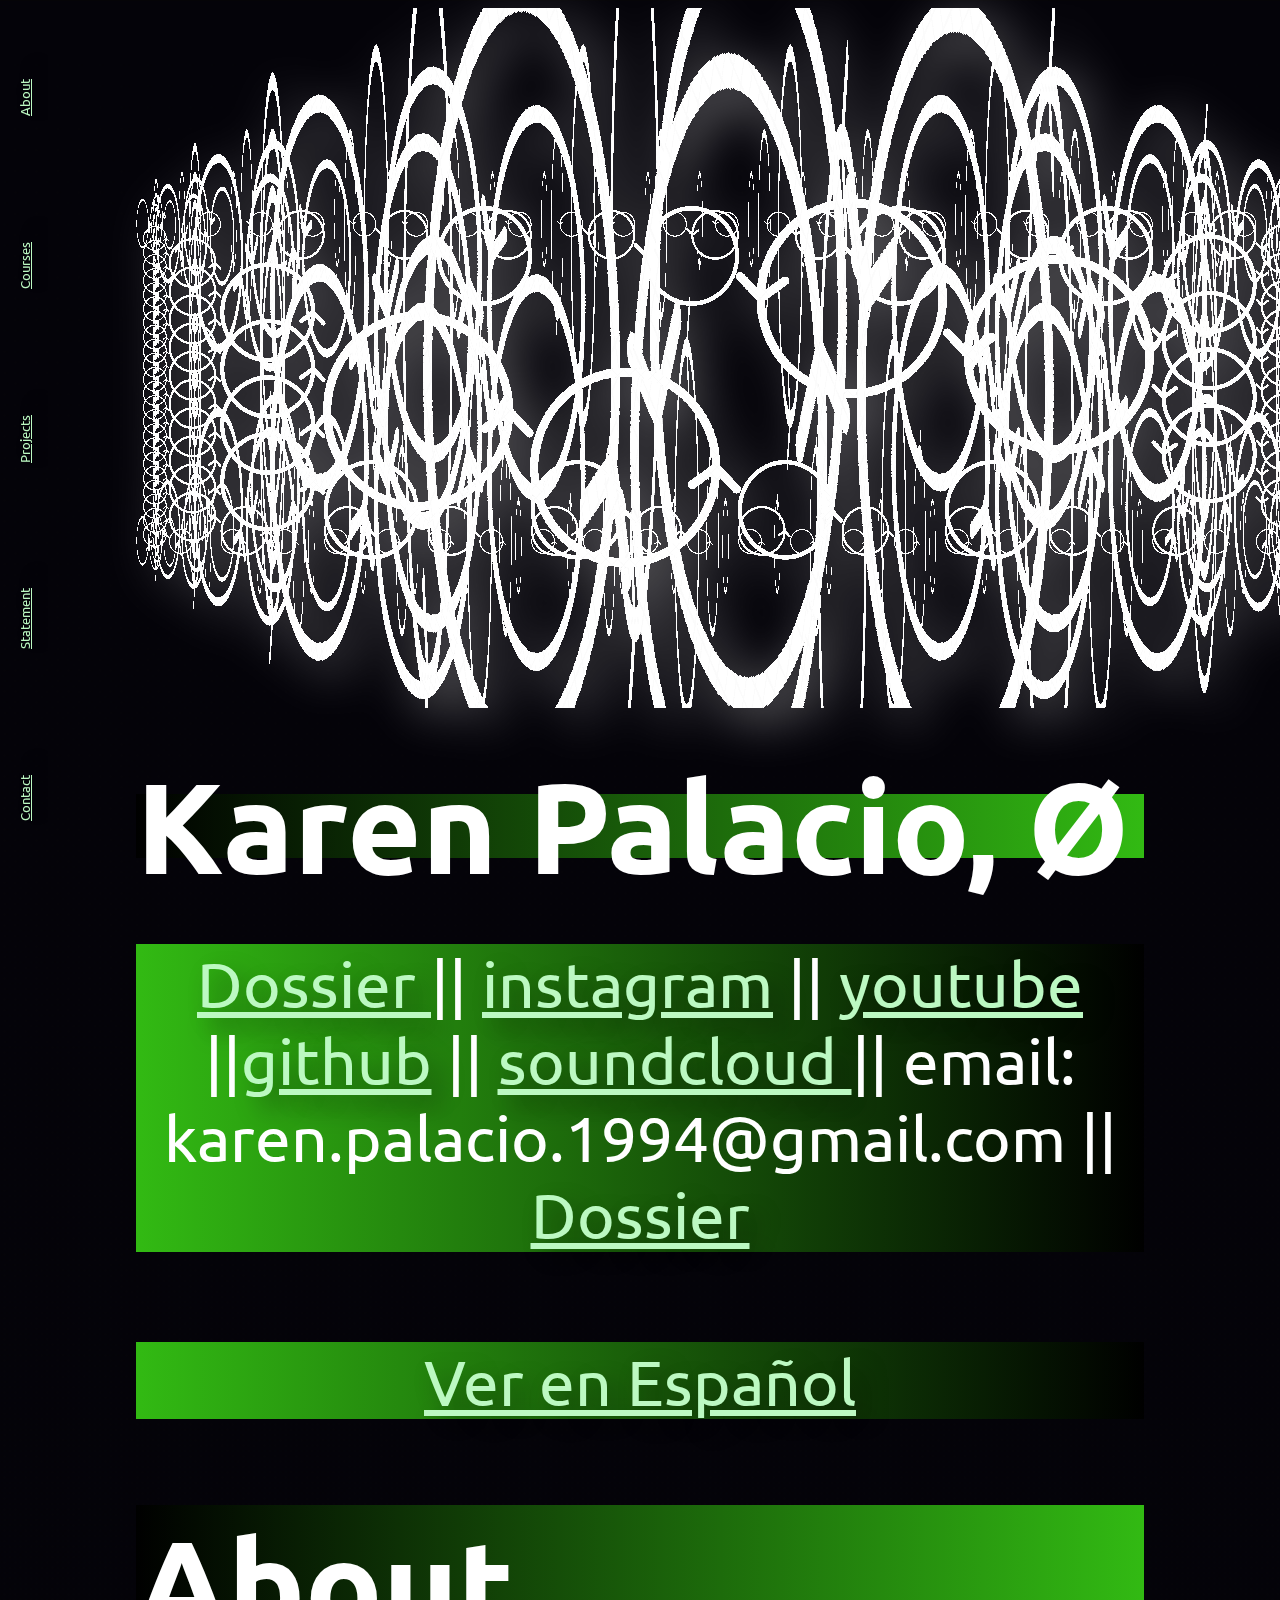
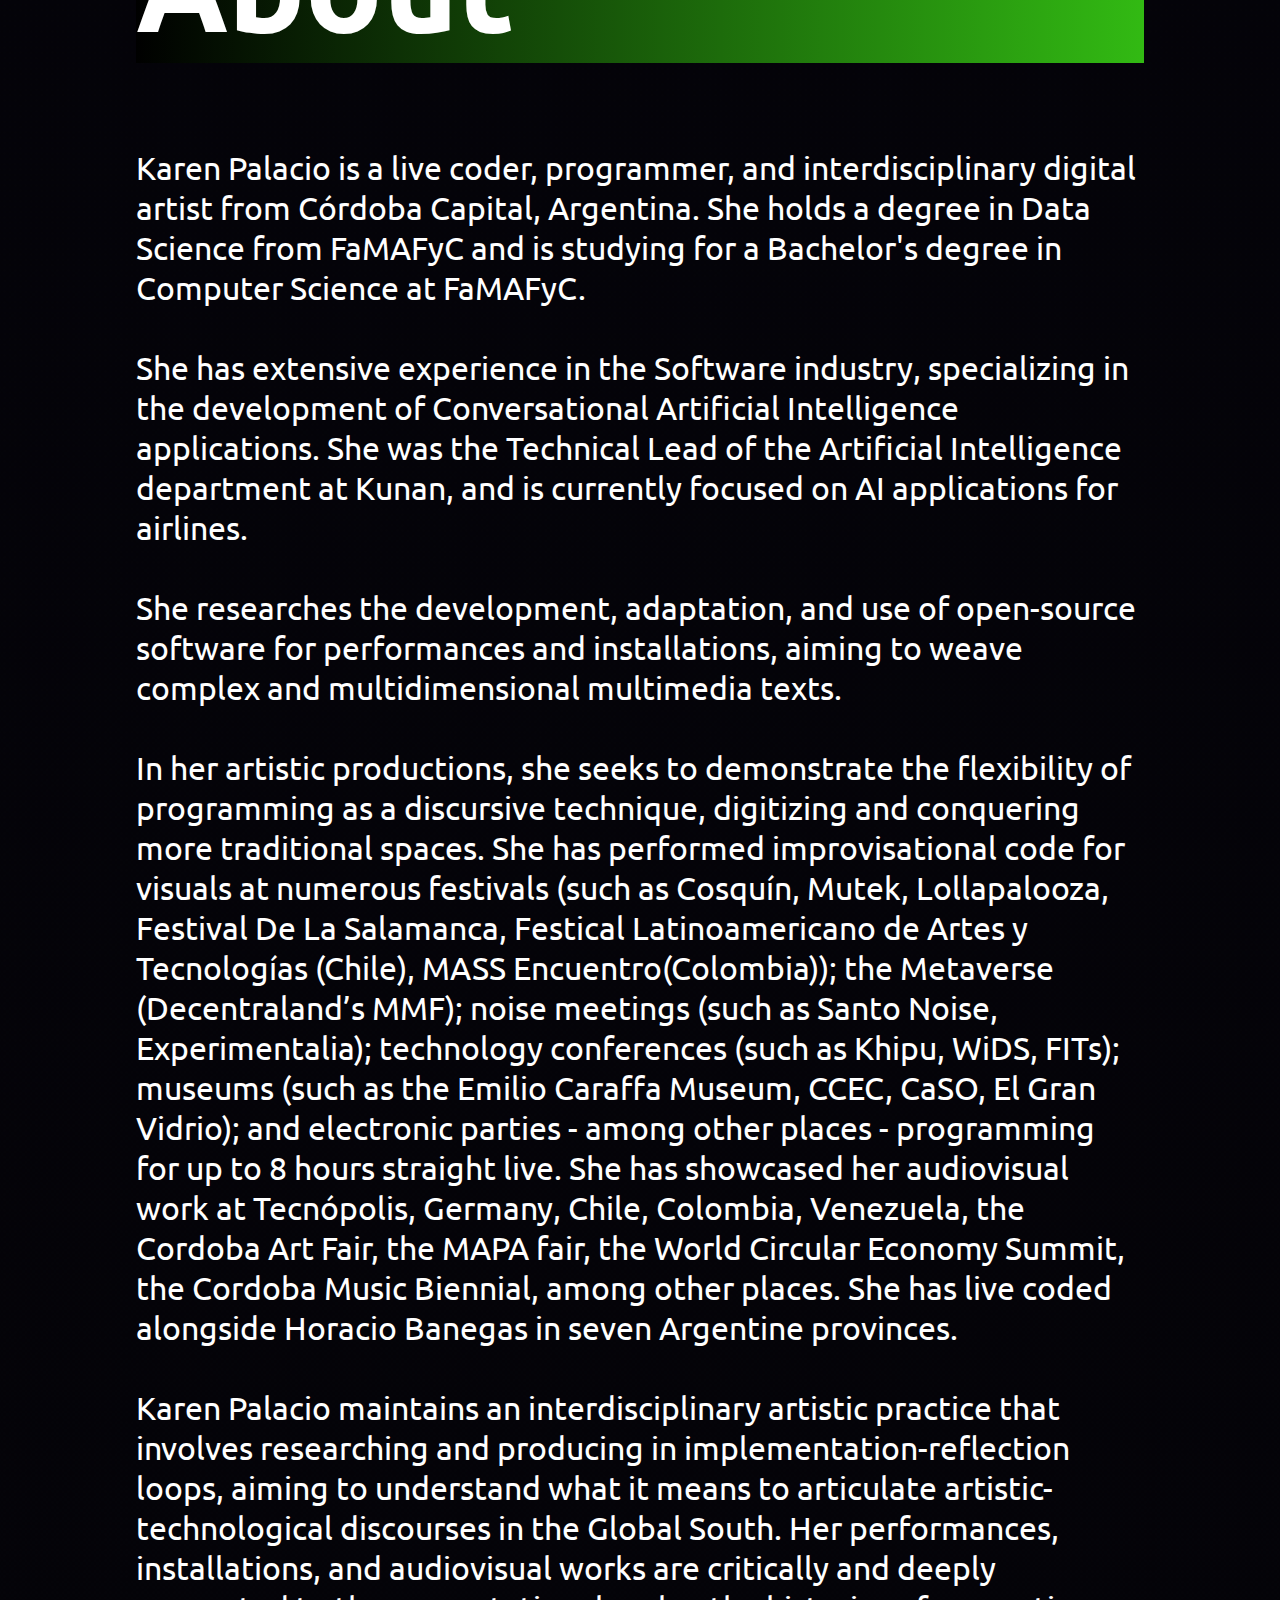
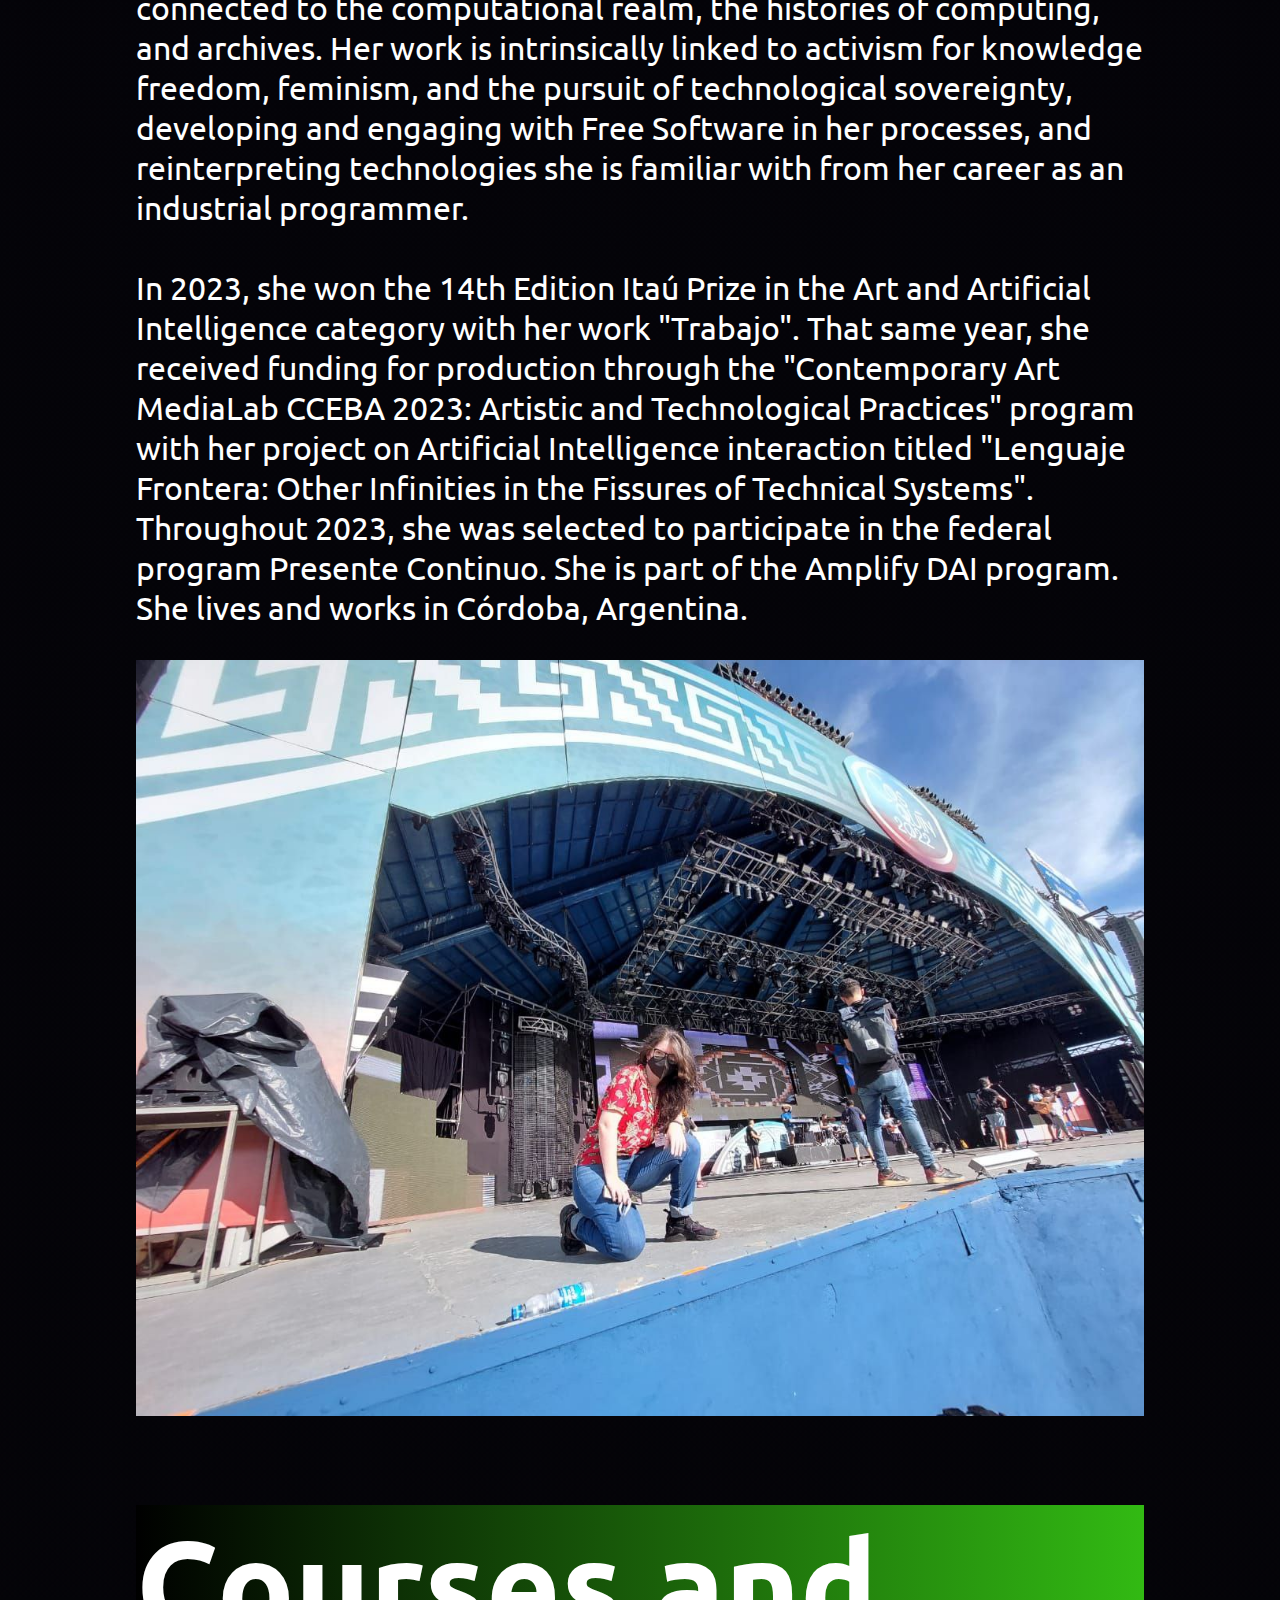
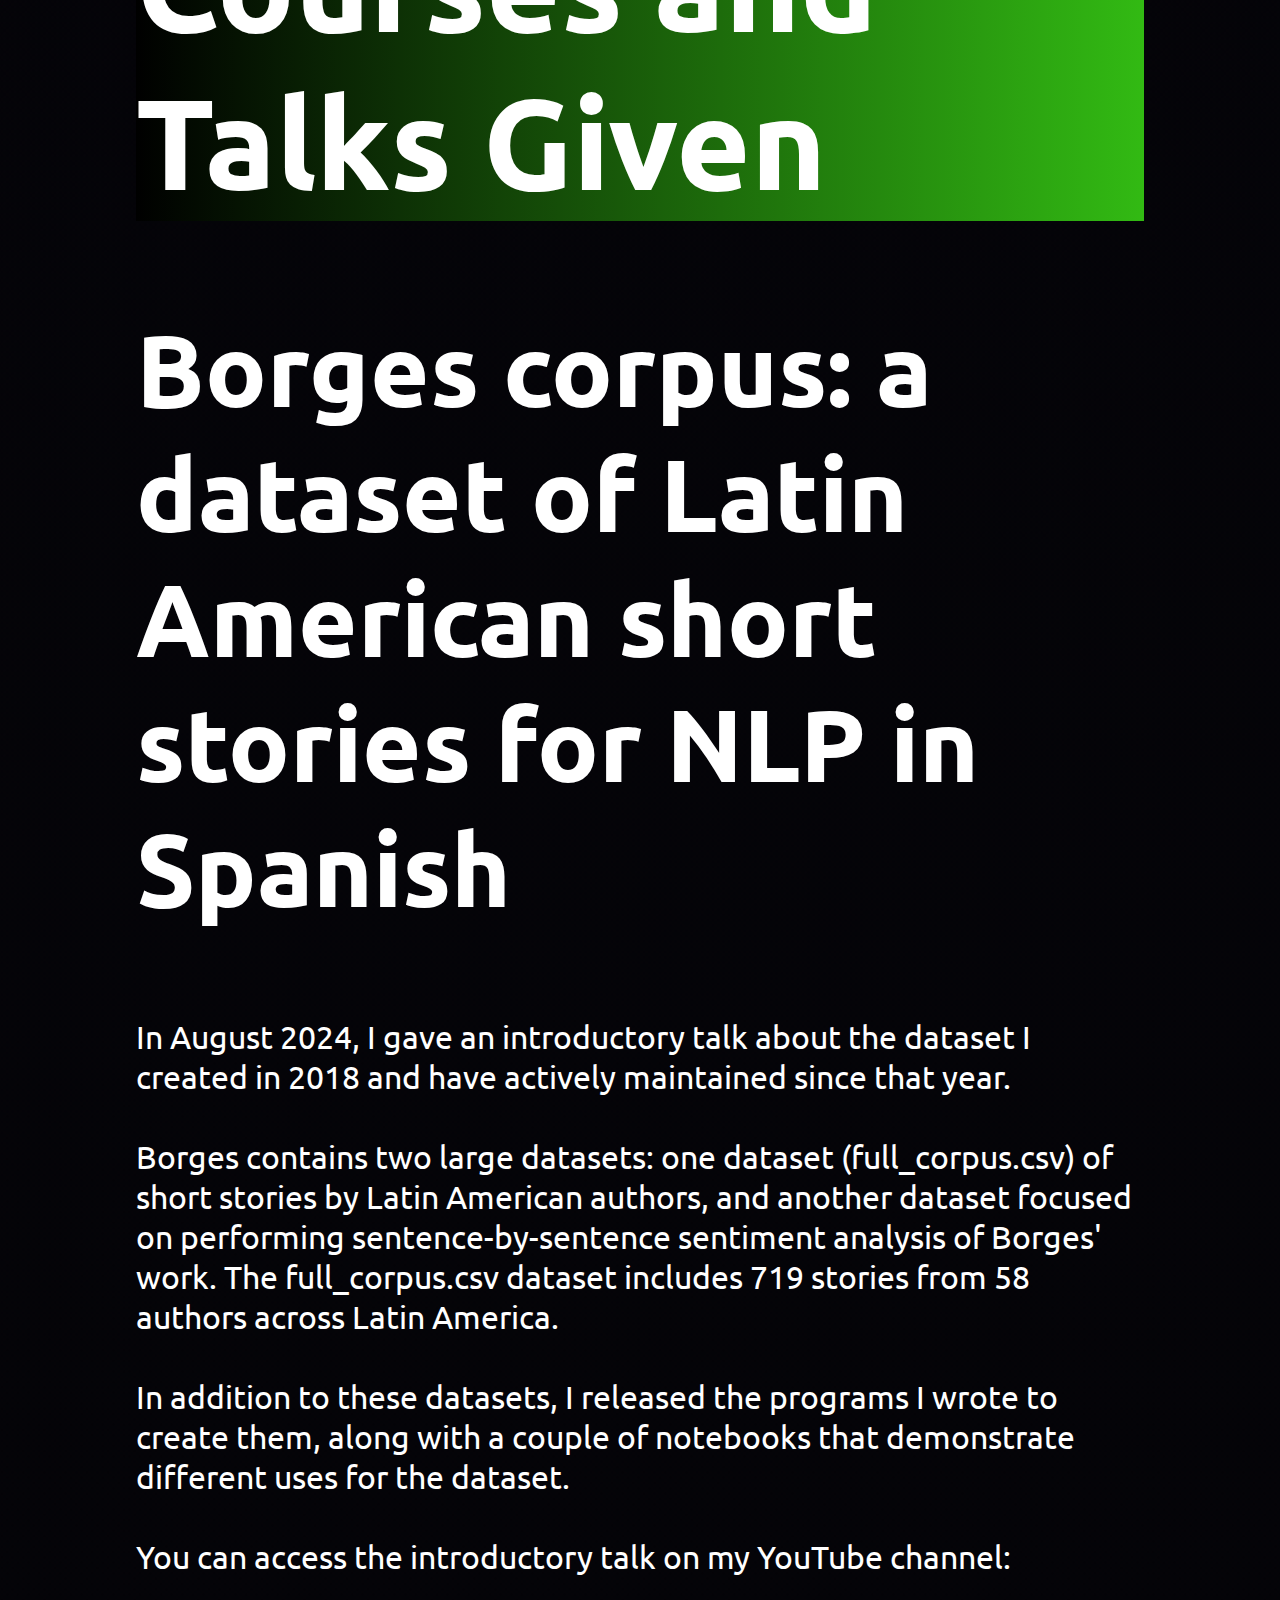
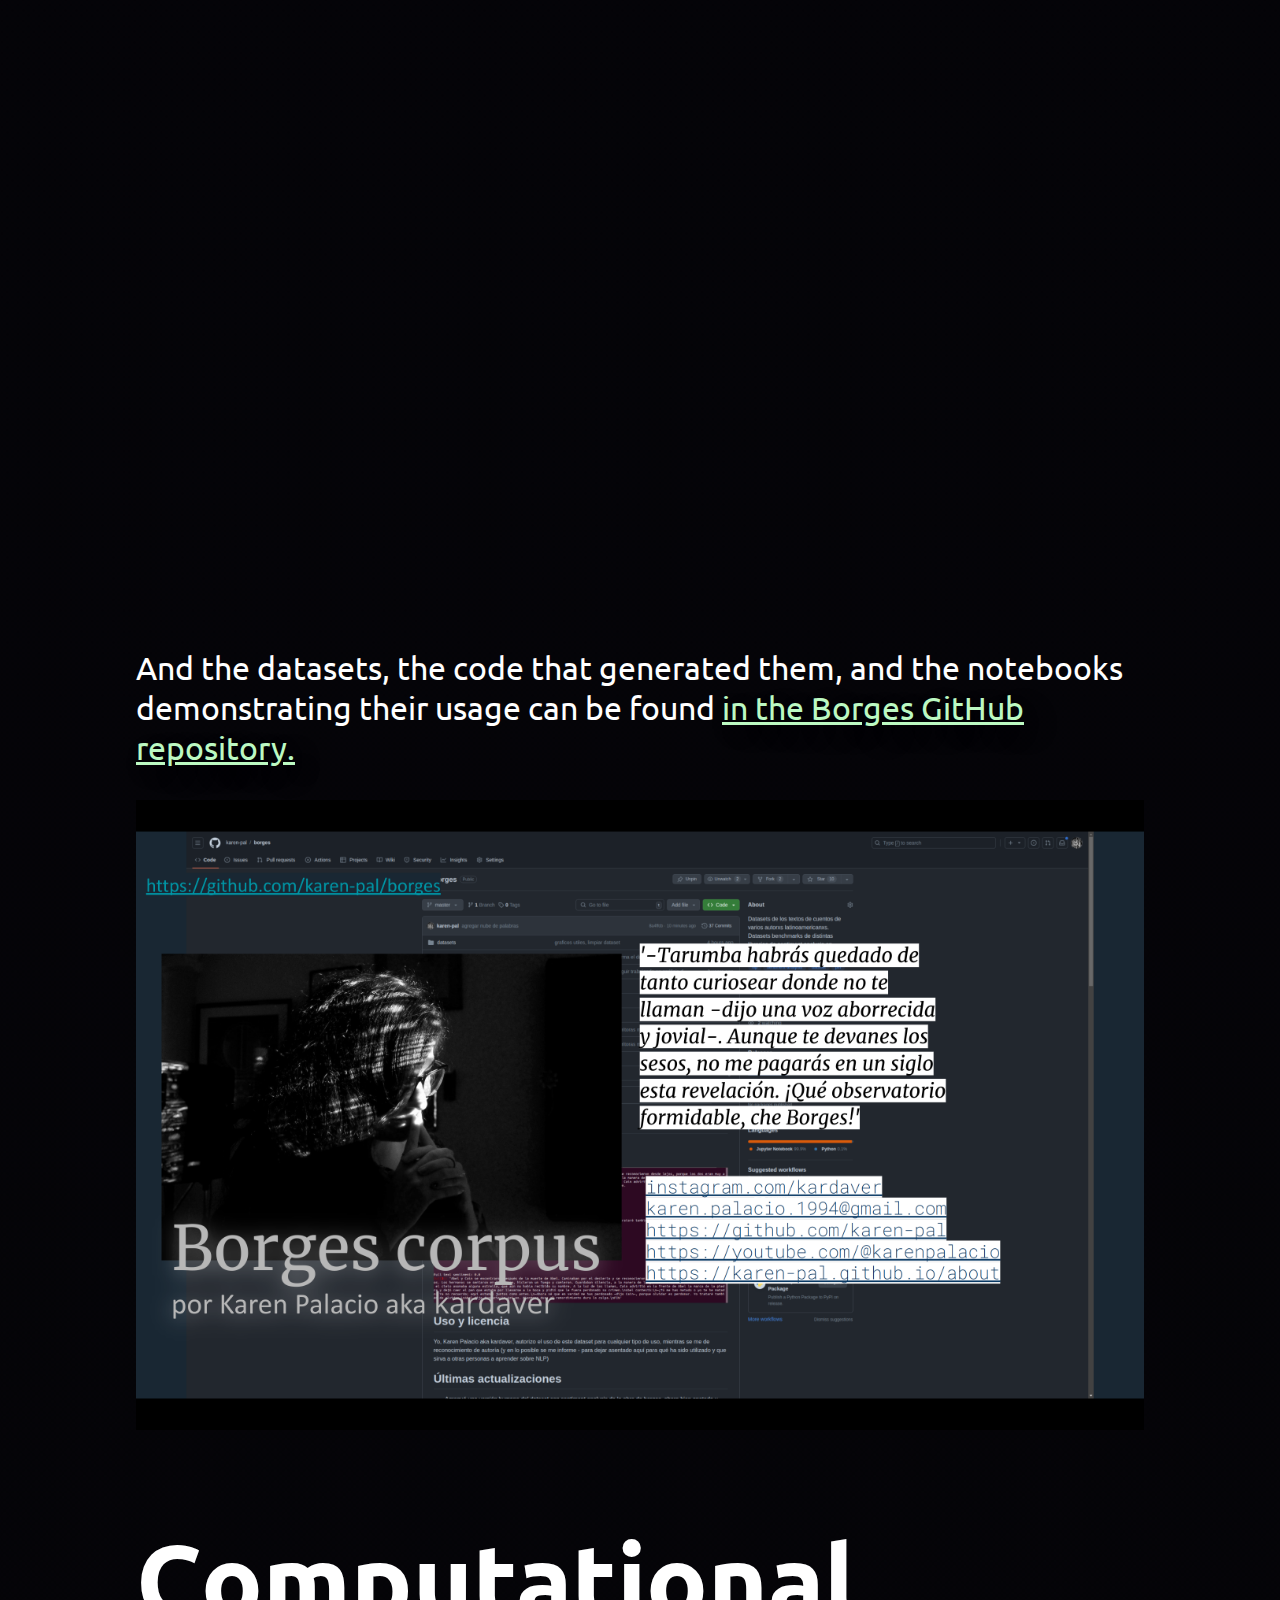
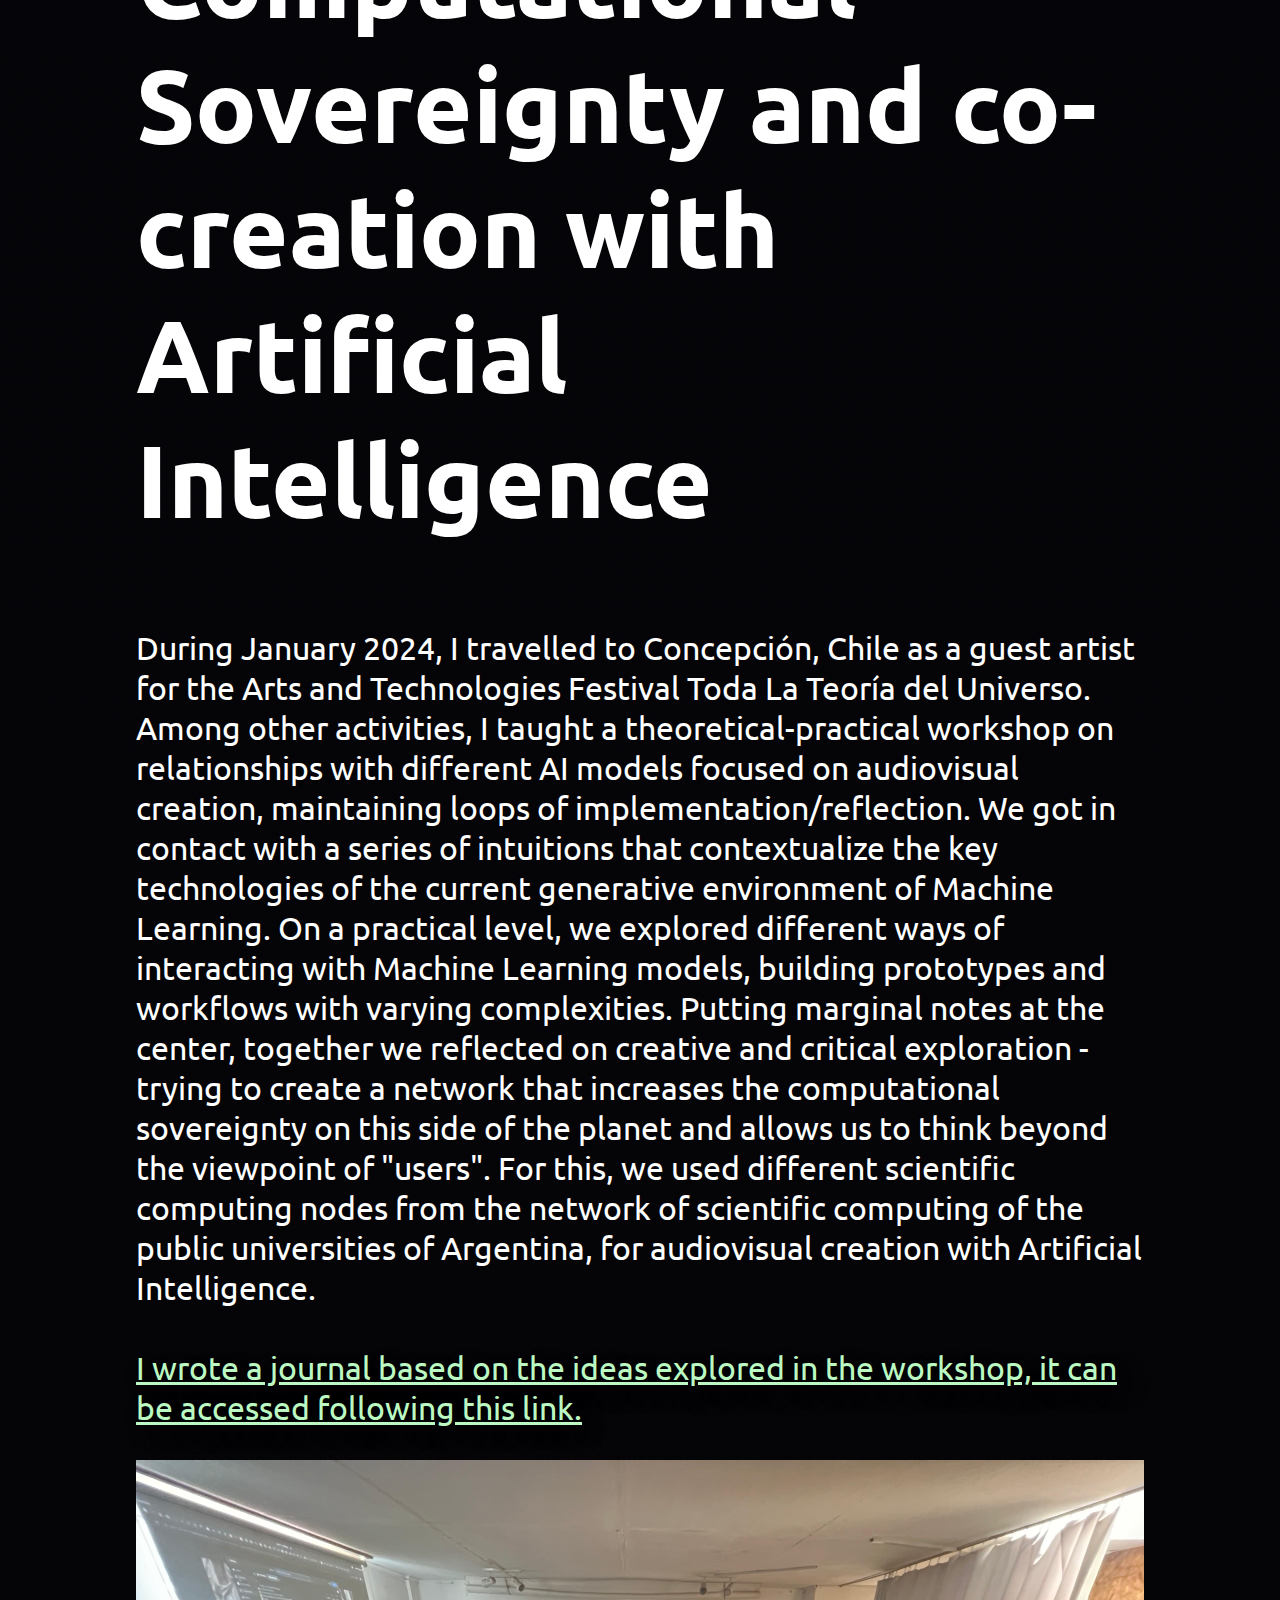
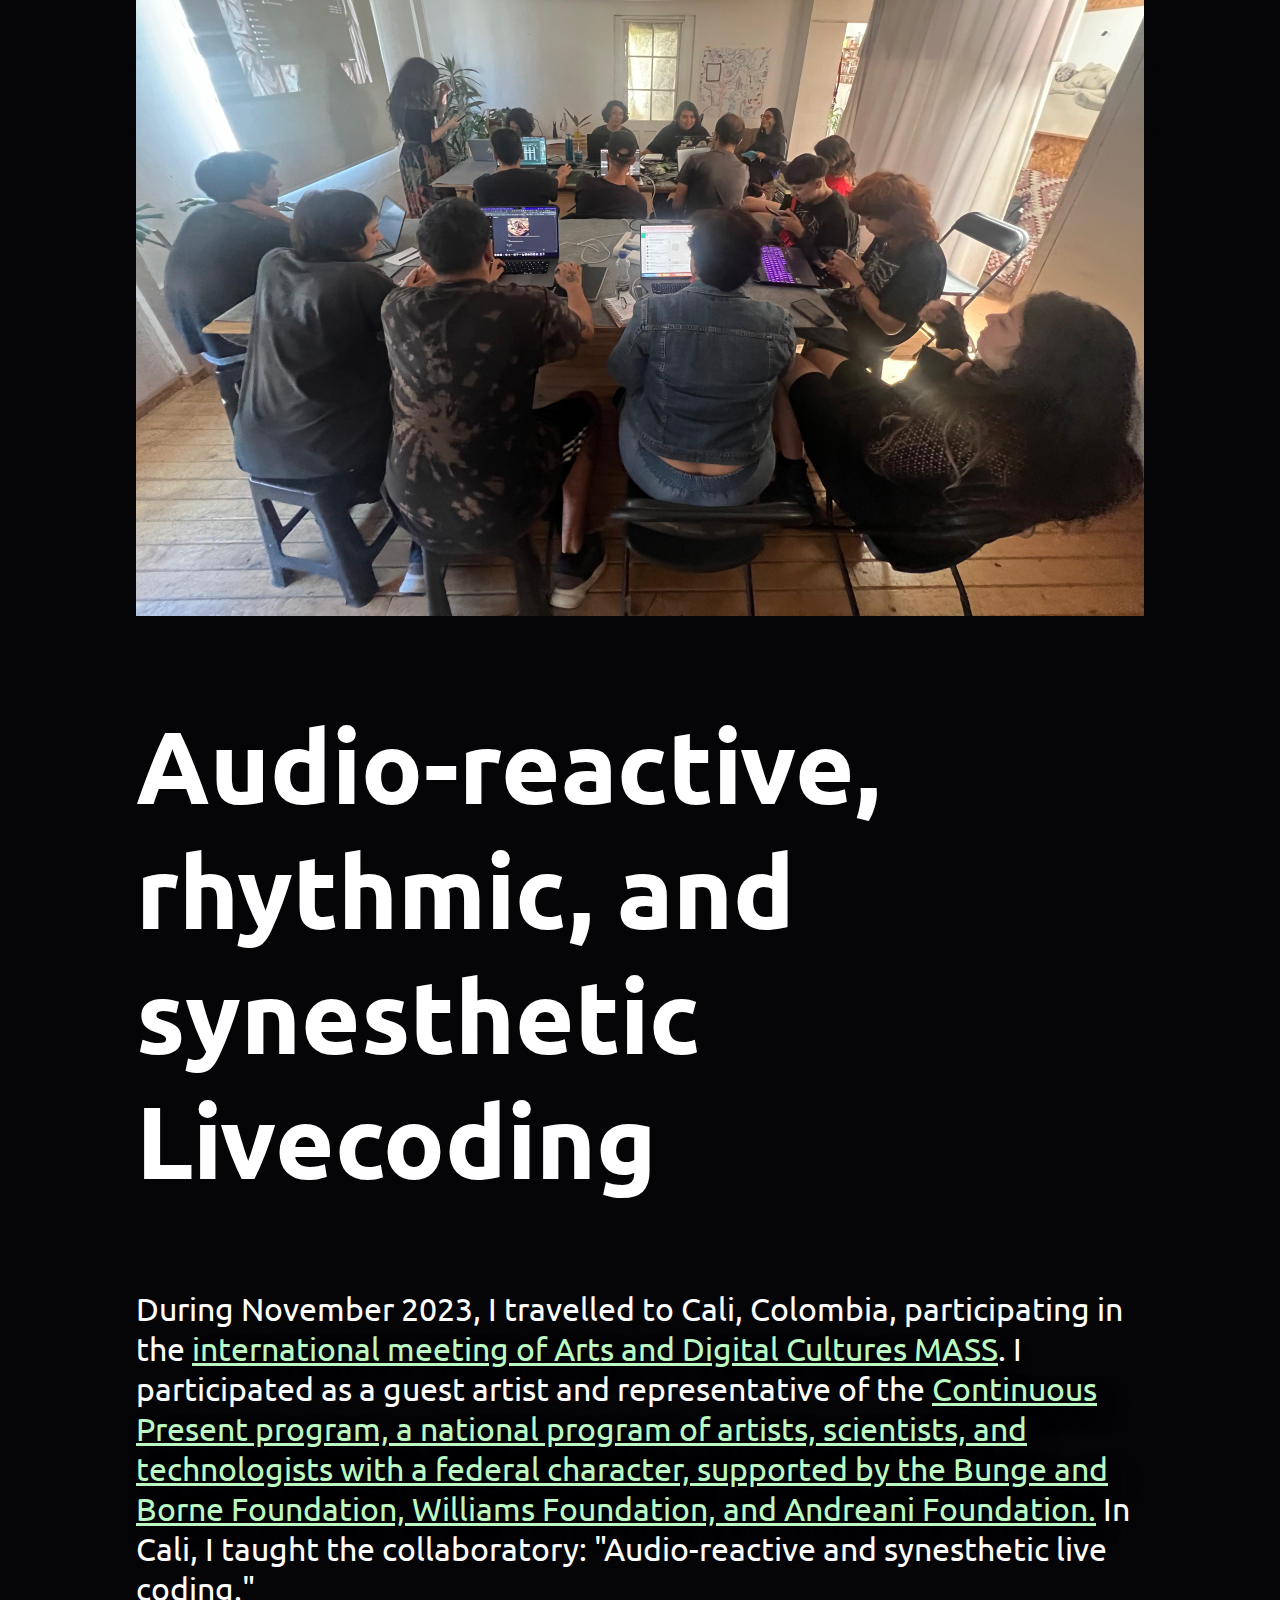
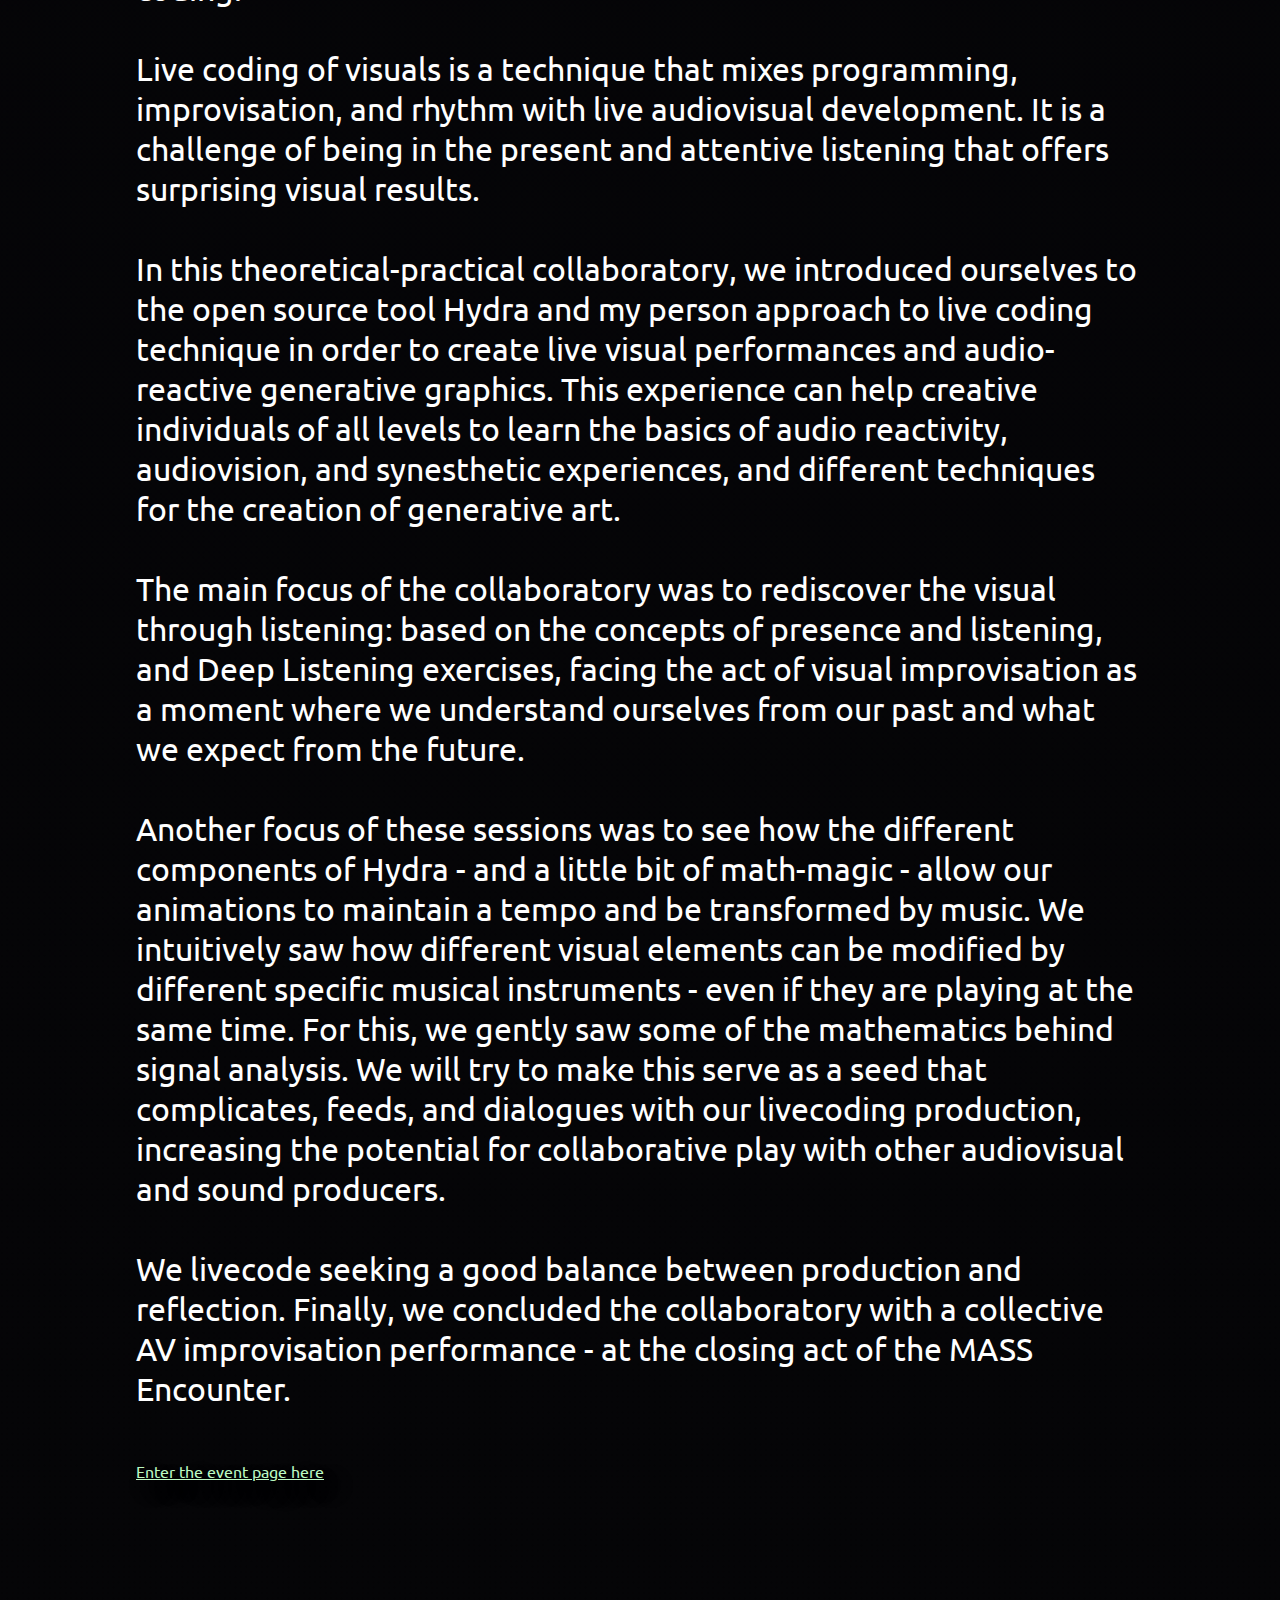
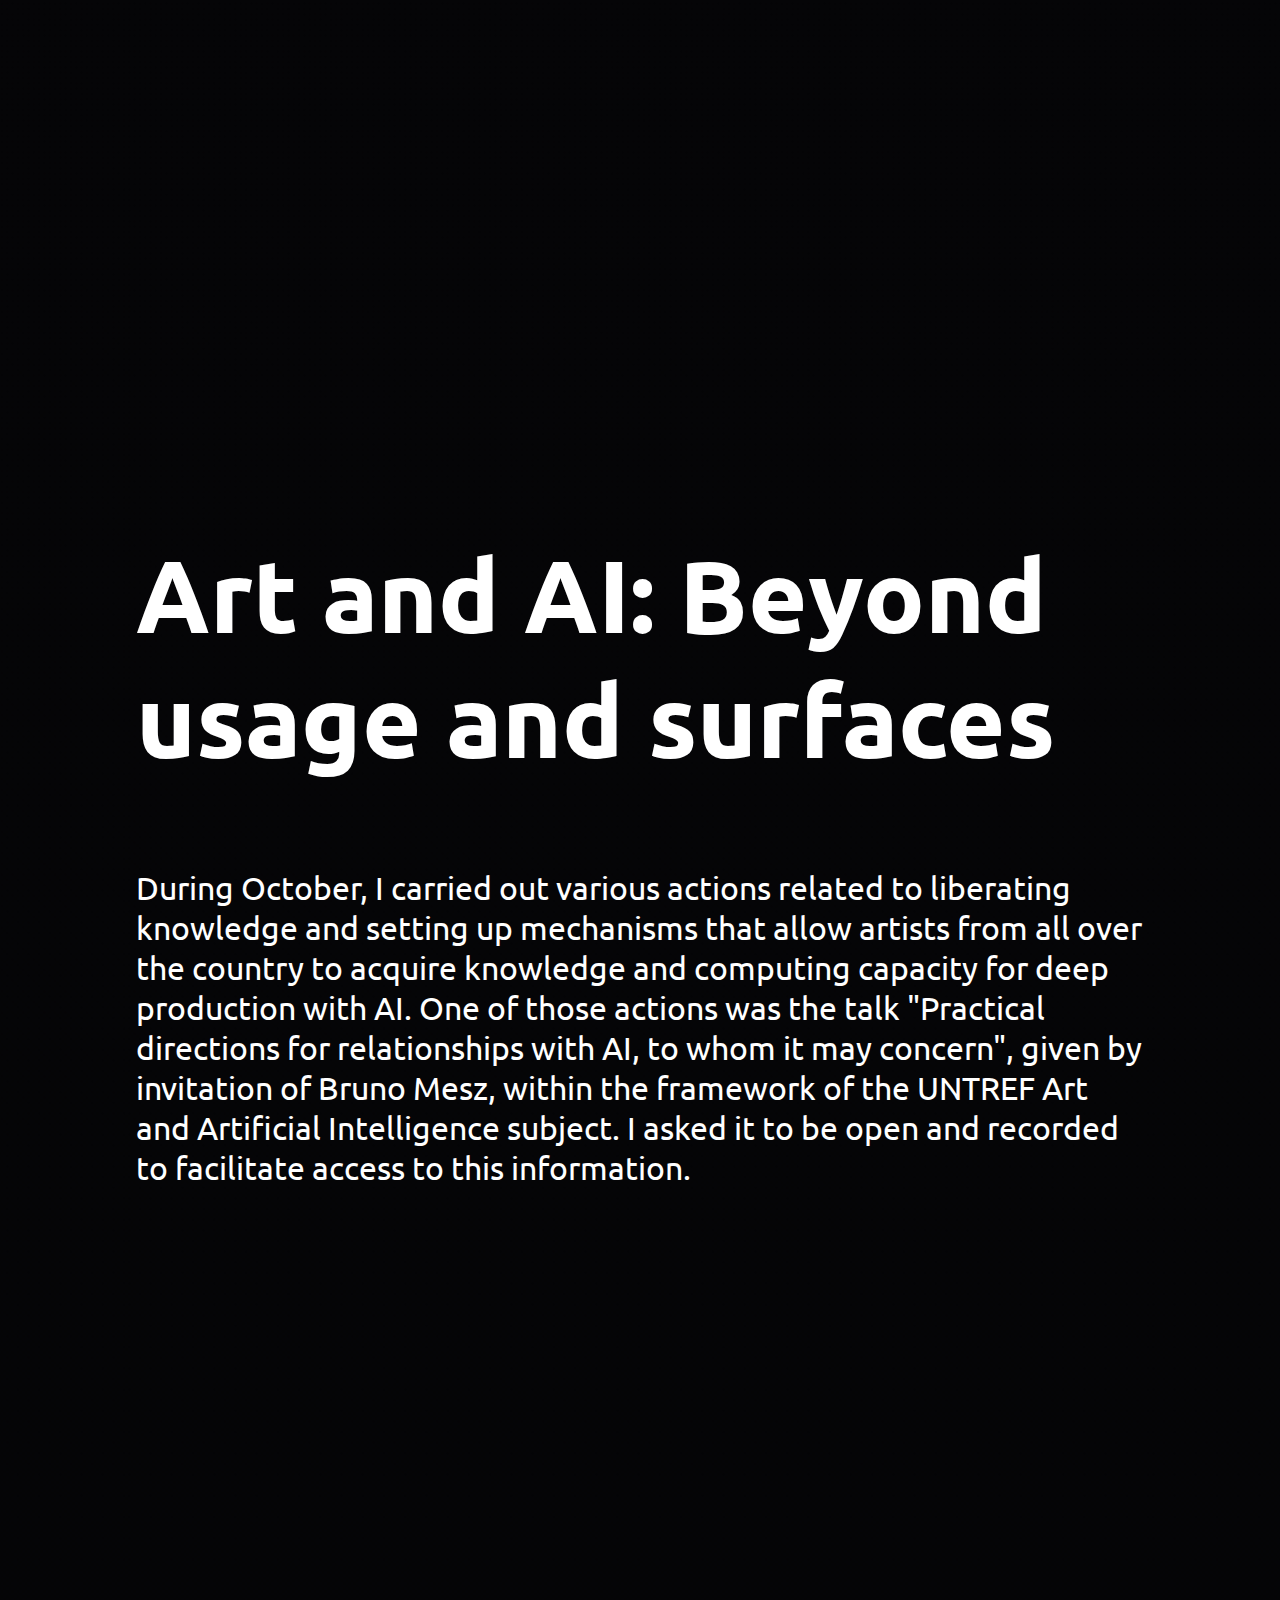
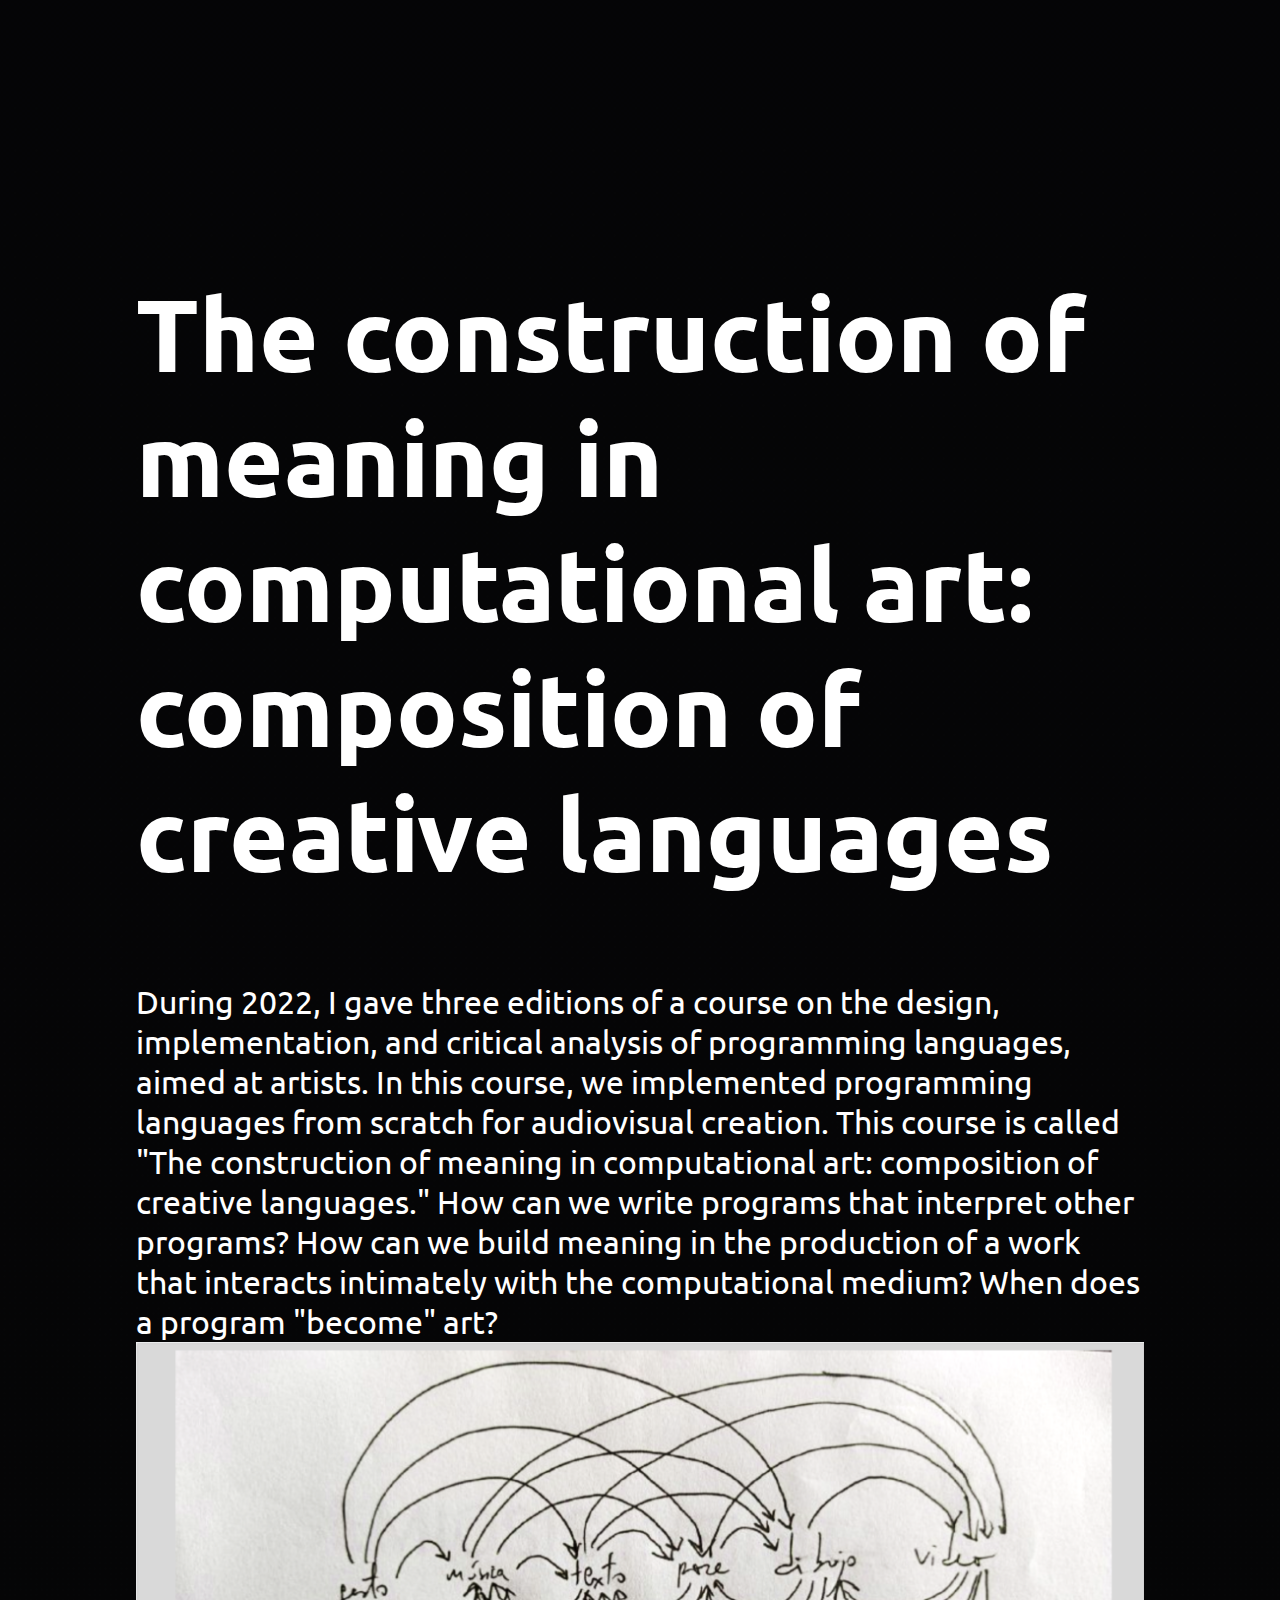
<file: en.html>
<!DOCTYPE html>
<html lang="en">
  <head>
    <meta charset="UTF-8">
    <meta name="viewport" content="width=device-width, initial-scale=1.0">
    <meta http-equiv="X-UA-Compatible" content="ie=edge">
    <title>Karen Palacio,Ø</title>
    <link rel="stylesheet" href="./styles.css">
    <link rel="icon" href="./favicon.ico" type="image/x-icon">
<link rel="preconnect" href="https://fonts.googleapis.com"><link rel="preconnect" href="https://fonts.gstatic.com" crossorigin><link href="https://fonts.googleapis.com/css2?family=Ubuntu:wght@300&display=swap" rel="stylesheet">
  </head>
<link rel="preconnect" href="https://fonts.googleapis.com"><link rel="preconnect" href="https://fonts.gstatic.com" crossorigin><link href="https://fonts.googleapis.com/css2?family=Ubuntu:wght@300&display=swap" rel="stylesheet">
  <body>
        <img id="header" src="menades.png"/>
        <div class="navbar">
                            <div class="linksN flex-container">

            <a href="#About">About</a>
            <a href="#Cursos">Courses</a>
            <a href="#Proyectos">Projects</a>
            <a href="#Statement">Statement</a>
            <a href="#links">Contact</a>
                            </div>
        </div>
    <main>
        <h1 id="name1">Karen Palacio,     Ø</h1>
        <div class="links" id="links">
		<a target="_blank" href="https://drive.google.com/file/d/18Yke73Sp4XTOwI7kOZ2ozwtrj4fyNsBw/view?usp=sharing"> Dossier </a> || <a target="_blank" href="https://instagram.com/kardaver">instagram</a> || <a target="_blank"  href="https://www.youtube.com/channel/UCDTXCf0EitxmvFfyRDtppuQ/videos">youtube</a> ||<a target="_blank"  href="https://github.com/karen-pal">github</a> || <a target="_blank" href="https://soundcloud.com/kardaver"> soundcloud </a>  || email: karen.palacio.1994@gmail.com || <a target="_blank" href="https://drive.google.com/file/d/1f8xAkIXg5BOZLeY5vXjbLT1ta8iJh8HO/view?usp=sharing"> Dossier </a>
        </div>
        <br><br>
        <!--button type="button" class="collapsible">Sobre mí</button!-->
	<a class="links" id="lang" href="index.html">Ver en Español</a>

        <h1 id="About"> About </h1>
	<p>
    Karen Palacio is a live coder, programmer, and interdisciplinary digital artist from Córdoba Capital, Argentina. She holds a degree in Data Science from FaMAFyC and is studying for a Bachelor's degree in Computer Science at FaMAFyC.
    <br><br>She has extensive experience in the Software industry, specializing in the development of Conversational Artificial Intelligence applications. She was the Technical Lead of the Artificial Intelligence department at Kunan, and is currently focused on AI applications for airlines.
    <br><br>She researches the development, adaptation, and use of open-source software for performances and installations, aiming to weave complex and multidimensional multimedia texts.
    <br><br>In her artistic productions, she seeks to demonstrate the flexibility of programming as a discursive technique, digitizing and conquering more traditional spaces. She has performed improvisational code for visuals at numerous festivals (such as Cosquín, Mutek, Lollapalooza, Festival De La Salamanca, Festical Latinoamericano de Artes y Tecnologías (Chile), MASS Encuentro(Colombia)); the Metaverse (Decentraland’s MMF); noise meetings (such as Santo Noise, Experimentalia); technology conferences (such as Khipu, WiDS, FITs); museums (such as the Emilio Caraffa Museum, CCEC, CaSO, El Gran Vidrio); and electronic parties - among other places - programming for up to 8 hours straight live. She has showcased her audiovisual work at Tecnópolis, Germany, Chile, Colombia, Venezuela, the Cordoba Art Fair, the MAPA fair, the World Circular Economy Summit, the Cordoba Music Biennial, among other places. She has live coded alongside Horacio Banegas in seven Argentine provinces.
    <br><br>Karen Palacio maintains an interdisciplinary artistic practice that involves researching and producing in implementation-reflection loops, aiming to understand what it means to articulate artistic-technological discourses in the Global South. Her performances, installations, and audiovisual works are critically and deeply connected to the computational realm, the histories of computing, and archives. Her work is intrinsically linked to activism for knowledge freedom, feminism, and the pursuit of technological sovereignty, developing and engaging with Free Software in her processes, and reinterpreting technologies she is familiar with from her career as an industrial programmer.
	<br><br>In 2023, she won the 14th Edition Itaú Prize in the Art and Artificial Intelligence category with her work "Trabajo". That same year, she received funding for production through the "Contemporary Art MediaLab CCEBA 2023: Artistic and Technological Practices" program with her project on Artificial Intelligence interaction titled "Lenguaje Frontera: Other Infinities in the Fissures of Technical Systems". Throughout 2023, she was selected to participate in the federal program Presente Continuo. She is part of the Amplify DAI program. She lives and works in Córdoba, Argentina.
</p>

        

<img class="img-responsive" src="cosquin.jpg"/>
<h1 id="Cursos"> Courses and Talks Given </h1>
	<h2> Borges corpus: a dataset of Latin American short stories for NLP in Spanish </h2>
	<p>
	In August 2024, I gave an introductory talk about the dataset I created in 2018 and have actively maintained since that year.
	<br><br>Borges contains two large datasets: one dataset (full_corpus.csv) of short stories by Latin American authors, and another dataset focused on performing sentence-by-sentence sentiment analysis of Borges' work. The full_corpus.csv dataset includes 719 stories from 58 authors across Latin America.
	<br><br>In addition to these datasets, I released the programs I wrote to create them, along with a couple of notebooks that demonstrate different uses for the dataset.
	<br><br>
	You can access the introductory talk on my YouTube channel:
	<div class="video-responsive">
	<iframe width="560" height="315" src="https://www.youtube.com/embed/1xyeEIL5i_0" title="Borges YouTube video player" frameborder="0" allow="accelerometer; autoplay; clipboard-write; encrypted-media; gyroscope; picture-in-picture" allowfullscreen></iframe>
	</div>
	<br><br>
	</p>
	<p>
	And the datasets, the code that generated them, and the notebooks demonstrating their usage can be found 
	<a href="https://github.com/karen-pal/borges" target="_blank"> in the Borges GitHub repository.</a>
	</p>
	<a href="https://github.com/karen-pal/borges" target="_blank">
		<img class="img-responsive" src="borges.png"/>
	</a>

<h2>Computational Sovereignty and co-creation with Artificial Intelligence</h2>
<p>
During January 2024, I travelled to Concepción, Chile as a guest artist for the Arts and Technologies Festival Toda La Teoría del Universo. Among other activities, I taught a theoretical-practical workshop on relationships with different AI models focused on audiovisual creation, maintaining loops of implementation/reflection. We got in contact with a series of intuitions that contextualize the key technologies of the current generative environment of Machine Learning. On a practical level, we explored different ways of interacting with Machine Learning models, building prototypes and workflows with varying complexities.

Putting marginal notes at the center, together we reflected on creative and critical exploration - trying to create a network that increases the computational sovereignty on this side of the planet and allows us to think beyond the viewpoint of "users". For this, we used different scientific computing nodes from the network of scientific computing of the public universities of Argentina, for audiovisual creation with Artificial Intelligence.


<br>
<br>
<a href="https://karen-pal.github.io/soberania/en.html" target="_blank">I wrote a journal based on the ideas explored in the workshop, it can be accessed following this link.</a>
</p>
<a href="https://karen-pal.github.io/soberania/en.html" target="_blank">
        <img class="img-responsive" src="ttu.jpg"/>
</a>
<h2>Audio-reactive, rhythmic, and synesthetic Livecoding</h2>
<p>
During November 2023, I travelled to Cali, Colombia, participating in the <a target="_bank" href="https://www.instagram.com/massencuentro/" >international meeting of Arts and Digital Cultures MASS</a>. I participated as a guest artist and representative of the <a target="_blank" href="https://presentecontinuo.org/">Continuous Present program, a national program of artists, scientists, and technologists with a federal character, supported by the Bunge and Borne Foundation, Williams Foundation, and Andreani Foundation.</a> In Cali, I taught the collaboratory: "Audio-reactive and synesthetic live coding."
<br>
<br>
Live coding of visuals is a technique that mixes programming, improvisation, and rhythm with live audiovisual development. It is a challenge of being in the present and attentive listening that offers surprising visual results.
<br>
<br>

In this theoretical-practical collaboratory, we introduced ourselves to the open source tool Hydra and my person approach to live coding technique in order to create live visual performances and audio-reactive generative graphics. This experience can help creative individuals of all levels to learn the basics of audio reactivity, audiovision, and synesthetic experiences, and different techniques for the creation of generative art.

<br>
<br>
The main focus of the collaboratory was to rediscover the visual through listening: based on the concepts of presence and listening, and Deep Listening exercises, facing the act of visual improvisation as a moment where we understand ourselves from our past and what we expect from the future.

<br>
<br>
Another focus of these sessions was to see how the different components of Hydra - and a little bit of math-magic - allow our animations to maintain a tempo and be transformed by music. We intuitively saw how different visual elements can be modified by different specific musical instruments - even if they are playing at the same time. For this, we gently saw some of the mathematics behind signal analysis. We will try to make this serve as a seed that complicates, feeds, and dialogues with our livecoding production, increasing the potential for collaborative play with other audiovisual and sound producers.

<br>
<br>
We livecode seeking a good balance between production and reflection. Finally, we concluded the collaboratory with a collective AV improvisation performance - at the closing act of the MASS Encounter.
</p>
<br><a target="_blank" href="https://disenoensociedad.com/">Enter the event page here</a>
<div class="video-responsive">
<iframe width="560" height="315" src="https://www.youtube.com/embed/v6Aoqrg4pb8?si=_Fis5OyrNQ19Chcb" title="Colab YouTube video player" frameborder="0" allow="accelerometer; autoplay; clipboard-write; encrypted-media; gyroscope; picture-in-picture" allowfullscreen></iframe>
</div>

<h2>Art and AI: Beyond usage and surfaces</h2>
<p>During October, I carried out various actions related to liberating knowledge and setting up mechanisms that allow artists from all over the country to acquire knowledge and computing capacity for deep production with AI.

One of those actions was the talk "Practical directions for relationships with AI, to whom it may concern", given by invitation of Bruno Mesz, within the framework of the UNTREF Art and Artificial Intelligence subject. I asked it to be open and recorded to facilitate access to this information.
</p>
<div class="video-responsive">
<iframe width="560" height="315" src="https://www.youtube.com/embed/0VCcrVSqt3c?si=GbeLyA84LxxIF2L3" title="Course YouTube video player" frameborder="0" allow="accelerometer; autoplay; clipboard-write; encrypted-media; gyroscope; picture-in-picture" allowfullscreen></iframe>
</div>

<h2>The construction of meaning in computational art: composition of creative languages</h2>
<p>
During 2022, I gave three editions of a course on the design, implementation, and critical analysis of programming languages, aimed at artists. In this course, we implemented programming languages from scratch for audiovisual creation. This course is called "The construction of meaning in computational art: composition of creative languages."

How can we write programs that interpret other programs? How can we build meaning in the production of a work that interacts intimately with the computational medium? When does a program "become" art?
        <img class="img-responsive" src="semiosis.png"/>
</p>
<br><a target="_blank" href="https://wipartedigital.com/workshops/la-construccion-de-sentidos-en-el-arte-computacional/">Enter the course page here</a>
<br>
<br>
        <h1 id="Proyectos">Selected works</h1>
	<h2>Process Log: Miel de Purga / Purge Honey</h2>
<p>
On this page, I recorded in a log format the creative processes of Miel de Purga/Purge Honey. Purge Honey is an interdisciplinary experience that was produced and inaugurated within the framework of the MASS Encounter, in Cali, Colombia. It is traversed by sound art, performance, creative programming, dance, live coding of visuals, choreography, and it is rooted politically and geographically on the 2021 Cali outbreak. I was part of this collaboration thanks to the co-creation will of Beatriz Sterling, Mario Ortiz, and Javier Blanco. This log contains photos and collages I made, reflective writings (and others more technical), sounds, compositions, and videos. I wanted to register some organic collaboration methodologies that were emerging among the co-creators. Also, I wanted it to be very much in the first person - as a person from Cordoba - Argentina, knowing the events of the recent outbreak in Cali, Colombia, and feeling crossed by the parallels with Cordoba/Argentina of the past and the present.
<br><br>
Now more than ever I feel it present - the memories of the peoples are muscles that need to be exercised, and the peoples of the South are going to have to fight for our self-definition eternally.
</p>
        <br><a target="_blank" href="https://karen-pal.github.io/miel/">Ingresar aquí a la bitácora Miel</a>
        <h2> Trabajo / Work </h2>
<p>
    "Work" is a soundless visual essay, exploring the material realities and geopolitical asymmetries behind the illusion of digitalization. <br><br>It was exhibited at the First Megashow of Digital Art, at Tecnópolis, 2022. For its creation, I used my custom implementation of the livecoding language Hydra - modified by me to incorporate pre-Columbian graphics, and made it interact with Artificial Intelligence technologies to generate images from English texts.
    <br><br>In 2023, it won the Itaú Visual Arts Prize Edition 14, in the category of Art and Artificial Intelligence. It was exhibited at the Emilio Caraffa Museum during the months of July, August, and September 2023.
    <br><br>It is part of a broader graphic experimentation in my work: how to speak about realities for which there is no record, or the record is scarce/ of low quality, or inaccessible on the internet, due to geopolitical asymmetries?
</p>
        <div class="video-responsive">
        <iframe width="560" height="315" src="https://www.youtube.com/embed/Py0BTX6BBFE" title=" Trabajo YouTube video player" frameborder="0" allow="accelerometer; autoplay; clipboard-write; encrypted-media; gyroscope; picture-in-picture" allowfullscreen></iframe>
        </div>
        <h2> internetSur </h2>
	<p>
    "internetSur" (southInternet) is an audio-rhythmic visual essay, exploring the material realities and geopolitical asymmetries behind the illusion of digitalization.
    <br><br>It was the opening of the Festival of Innovation and Social Technology (FITS) edition 2022. DJ Octavio Octavio performed the set that plays. In its creation, I engaged with Artificial Intelligence technologies to generate images from English texts.
    <br><br>It is part of a broader graphic experimentation in my work: how to speak about realities for which there is no record, or the record is scarce/ of low quality, or inaccessible on the internet, due to geopolitical asymmetries?
</p>

        <div class="video-responsive">
        <iframe width="560" height="315" src="https://www.youtube.com/embed/LT9od_RYjDo" title="internetSur YouTube video player" frameborder="0" allow="accelerometer; autoplay; clipboard-write; encrypted-media; gyroscope; picture-in-picture" allowfullscreen></iframe>
        </div>
	<h2>Exploration Log: Synesthetic</h2>
	<p>
	    On this page, I have recorded in log format the process, intermediate results, reflections, and visualizations proposed while navigating between configuring noise instruments in Bitwig, writing texts that could serve as prompts for image generation models using Machine Learning, and the visual results thereof. I developed an initial bank of instruments in Bitwig while writing the prompt texts to feed into a new AI model I was testing. I allowed myself to be drawn in until reaching an unexpected visual result. I took it as a starting point from which to operate sound, imagining the sounds of the image. Then, by operating with Hydra and editing video, I arrived at an audiovisual piece.
	    <br> Optimized for desktop.
	</p>
	<br><a target="_blank" href="https://karen-pal.github.io/ser_ser_ser/">Enter the synesthetic log here</a>

	<h2>Exploration Log: Synesthetic</h2>
	<p>
	    On this page, I have recorded in log format the process, intermediate results, reflections, and visualizations that came up to me while navigating between configuring noise instruments in the DAW Bitwig, writing texts that could serve as prompts for image generation models using Machine Learning, and the visual results thereof. I developed an initial bank of instruments in Bitwig while writing the prompt texts to feed into a new AI model I was testing. I allowed myself to be drawn in until reaching an unexpected visual result. Then I took those visuals results as starting points from which to explore digital sound-making, imagining the sounds of the being represented in the images. Then, by operating with Hydra and editing video, I arrived at an audiovisual piece.
	    <br> Optimized for desktop.
	</p>
	<br><a target="_blank" href="https://karen-pal.github.io/ser_ser_ser/">Enter the synesthetic log here</a>
	<h2> Web Essay: Digital Art in the Global South </h2>
	<p>
	Following the idea of digital&site-specific, I conceived this web essay for mobile devices, intended to document reflections about my practice as a digital artist, committed to the geopolitical issues of my here and now, as a digital artist from Argentina, South America.
	<br> Optimized for mobile.
	</p>
	<br><a target="_blank" href="https://karen-pal.github.io/construccion/">Enter the essay here</a>

	<h2> Sentido/Sense </h2>
	<p>
	Online drawing environment that blurs, exploring foundational ideas about digital imagery.
	</p>
	<br><a target="_blank" href="https://karen-pal.github.io/sentido/">Enter the drawing environment here</a>    
	<h2> Pose Shader </h2>
	<p>
	Online drawing environment used to modify shaders through poses. It utilizes machine learning models for pose detection, and I wrote specific shaders for this page. It's part of a larger project called "Development Log, or what is programming".
	</p>
	<br><a target="_blank" href="https://karen-pal.github.io/poseShader/">Enter the environment here</a>
	<h2> Development Log, or What Is Programming. </h2>
	<p>
	Proposal for an in-person installation, for reflective interaction with a custom-developed gestural drawing system (pose shader).
	<br><br> Selected for the Art and Technology Laboratory by the Municipality of Córdoba. 
	</p>
	<br><a target="_blank" href="https://karen-pal.github.io/poseShader/about.html">Enter the proposal page here</a>
	<h2> Own Programming Language: M(é)nad(e)\s </h2>

	<p>
	A complex programming language conceived as an active matrix: an act of negotiation, perhaps drawing. Explorations within slow programming and drawing.
	</p>
	<br><a target="_blank" href="https://github.com/karen-pal/menades">Enter the page here</a>
	<h2> Own Programming Language: naive </h2>

	<p>
	A language for geometric drawing and its compiler implemented in JavaScript. Result of simplifying compiler operation and implementing definitions naively - part of the course Construction of Meanings in Computational Art: Composition of Creative Languages.
	</p>
	<br><a target="_blank" href="https://karen-pal.github.io/poseShader/">Enter the language page here</a>
	<br><br>

        <br><br>
	<h1 id="Statement"> Statement </h1>
	<!--button type="button" class="collapsible">Artist Statement</button--!>
	<p>
	In my artistic practice, I investigate and produce from a critical stance, with a methodology that keeps me in loops of implementation-reflection. I understand what I do as a militancy for the freedom of knowledge, starting from a feminist and ecological standpoint of technology.
	<br><br>As a VJ, I have experienced the potential of visuals: they can shape complex, polysemic, open, and dynamic texts. On the other hand, visuals can also be electronic banners or decorations. Visuals can weave essays that establish relationships with the architecture and history of a place, and they can be thought of as live editing: they can contrast, reinforce, modify, unveil, conceal, denounce, among other operations. On the other hand, visuals are usually thought -paradoxically- not to be seen: stimuli with little information, redundant and conventional visual marks, designed to "not compete" with the rest of what happens at an event/place. In my artistic pursuits, I try to show the semantic and performative potential of the visual to dialogue with the auditory, and to transform an event into something that constructs demanding and multidimensional texts.
	<br><br>I am constantly developing and engaging with free software such as Hydra, openFrameworks, p5js, Blender, programming languages like Python, JavaScript, Rust, Haskell, and C++, libraries, models, and machine learning architectures like NLTK, spaCy, VQGAN+CLIP, and Stable Diffusion. I combine them with live coding to operate them live. I understand visual live coding as a highly demanding physical, mental, and emotional performative act, and an exercise in presence and attention. During my performances, I try to establish a circuit between the participants, the sound performers, the lighting situation of the place, the architecture of the physical place, the computer with which I am communicating through programming languages, my body, and the graphic signs of the visuals. In this way, I consciously try to establish loops of co-constitution.
	</p>

        <div class="links">
        <a target="_blank" href="https://drive.google.com/file/d/18Yke73Sp4XTOwI7kOZ2ozwtrj4fyNsBw/view?usp=sharing"> Dossier </a> || <a target="_blank" href="https://instagram.com/kardaver">instagram</a> || <a target="_blank"  href="https://www.youtube.com/channel/UCDTXCf0EitxmvFfyRDtppuQ/videos">youtube</a> ||<a target="_blank"  href="https://github.com/karen-pal">github</a> || <a target="_blank" href="https://soundcloud.com/kardaver"> soundcloud </a>  || email: karen.palacio.1994@gmail.com
        </div>
    </main>
	<script>

document.addEventListener("DOMContentLoaded", function() {
  var lazyloadImages;    

  if ("IntersectionObserver" in window) {
    lazyloadImages = document.querySelectorAll(".lazy");
      console.log(lazyloadImages);
    var imageObserver = new IntersectionObserver(function(entries, observer) {
      entries.forEach(function(entry) {
        if (entry.isIntersecting) {
          var image = entry.target;
          image.src = image.dataset.src;
          image.classList.remove("lazy");
          imageObserver.unobserve(image);
        }
      });
    });

    lazyloadImages.forEach(function(image) {
      imageObserver.observe(image);
    });
  } else {  
    var lazyloadThrottleTimeout;
    lazyloadImages = document.querySelectorAll(".lazy");
    
    function lazyload () {
      if(lazyloadThrottleTimeout) {
        clearTimeout(lazyloadThrottleTimeout);
      }    

      lazyloadThrottleTimeout = setTimeout(function() {
        var scrollTop = window.pageYOffset;
        lazyloadImages.forEach(function(img) {
            if(img.offsetTop < (window.innerHeight + scrollTop)) {
              img.src = img.dataset.src;
              img.classList.remove('lazy');
            }
        });
        if(lazyloadImages.length == 0) { 
          document.removeEventListener("scroll", lazyload);
          window.removeEventListener("resize", lazyload);
          window.removeEventListener("orientationChange", lazyload);
        }
      }, 20);
    }

    document.addEventListener("scroll", lazyload);
    window.addEventListener("resize", lazyload);
    window.addEventListener("orientationChange", lazyload);
  }
})
    </script>
  </body>
</html>
</file>
<file: styles.css>
html {
    font-family: Ubuntu;
    background: rgb(217,213,176);
    background: linear-gradient(180deg, rgba(217,213,176,1) 0%, rgba(237,186,119,1) 100%);
    background: rgb(240,230,249);
    background: linear-gradient(180deg, rgba(4,3,9,1) 0%, rgba(6,7,4,1) 100%);
    margin-right: 10%;
    margin-left:10%;
    color:white;
    --font-size:2.5vw;
}
h1 {
    font-size:10vw;
    background: linear-gradient(90deg, rgba(0,0,0,1) 0%, rgba(50,186,19,1) 100%);
}
#name1 { font-family:'Ubuntu', sans-serif;line-height: 5vw; } 
h2 { font-size:8vw;
}



#header {
    filter:invert() drop-shadow(12px 12px 25px rgba(255,255,255,.4));
    -webkit-filter: invert() drop-shadow(12px 12px 25px rgba(255,255,255,.4));

  text-align: center;
    display: block;

  margin-left: auto;
  margin-right: auto;
}

.links{
  text-align: center;
    font-size:5vw;
    background: linear-gradient(90deg, rgba(50,186,19,1) 0%, rgba(0,0,0,1) 100%);
    margin-top:5%;
}

   a {color: rgba(188, 249, 194,1);

    text-shadow: 12px 12px 25px rgba(0,0,0,.4);

   }  

#lang {
  display: block;
  text-align: center;
}


.flex-container{
  display: flex;
  padding: 1rem;
  align-items: center;
  justify-content: space-around;
}
.navbar{
  position: fixed;
  top: 0;
  left: 0;
  margin: auto;
  width: 100%;
  overflow: hidden;
  z-index: 222;
  font-size:1vw ;
}

@media (min-width: 600px){
    .navbar{
        writing-mode: vertical-rl;
        transform: rotate(180deg);
        width: 3rem;
        height: 100vh;
        align-items: center;
    }

    .navbar .pink-line{
        background-color: var(--pink-line);
        width: 0.1rem;
        height: 4rem;
    }

    .navbar .flex-container{
        flex-direction: row-reverse !important;
    }
    p{
        font-size:2.5vw;
    }
 
}
@media (max-width: 600px){
    p{
        font-size:6vw;
    }


}

.img-responsive {
 max-width: 100%;
    max-height: 100%;
    width: auto;
    height: auto;

}
.video-responsive{
overflow:hidden;
padding-bottom:56.25%;
position:relative;
height:0;
}
.video-responsive iframe{
left:0;
top:0;
height:100%;
width:100%;
position:absolute;
}
</file>
